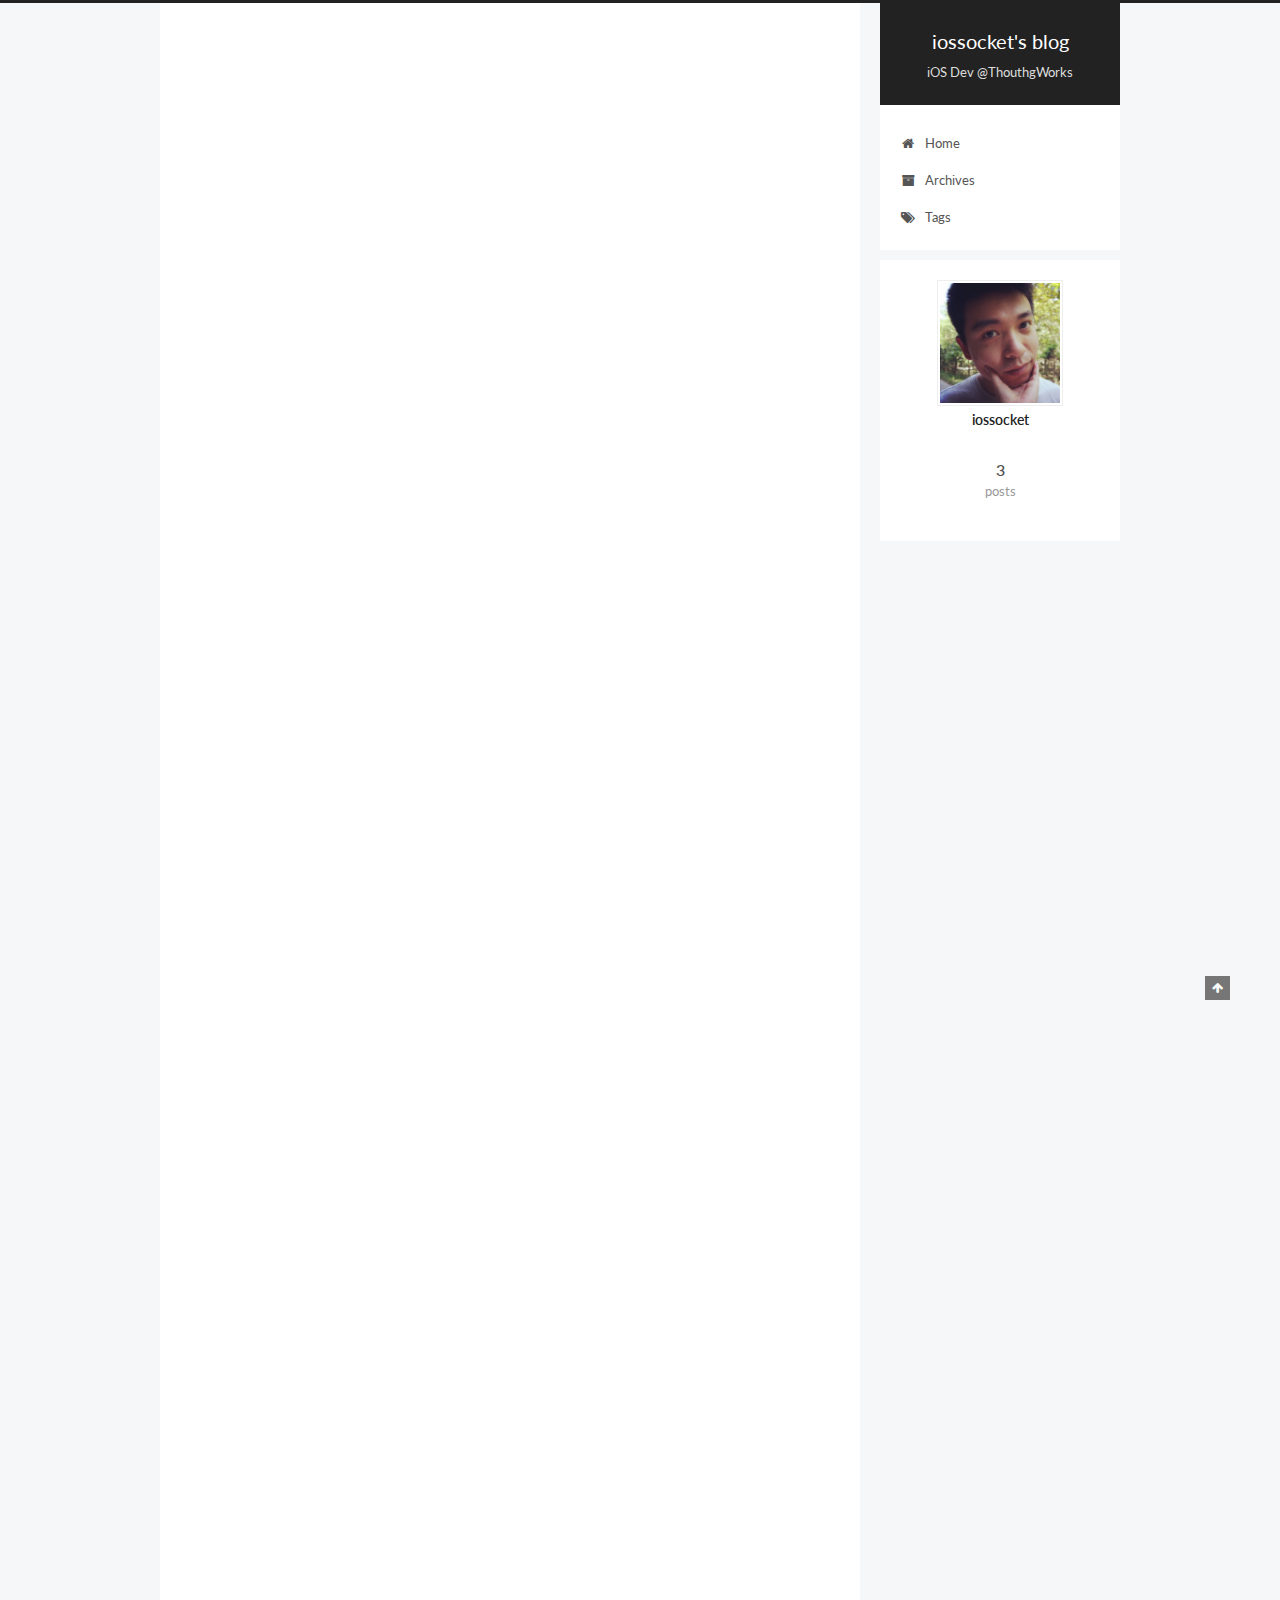
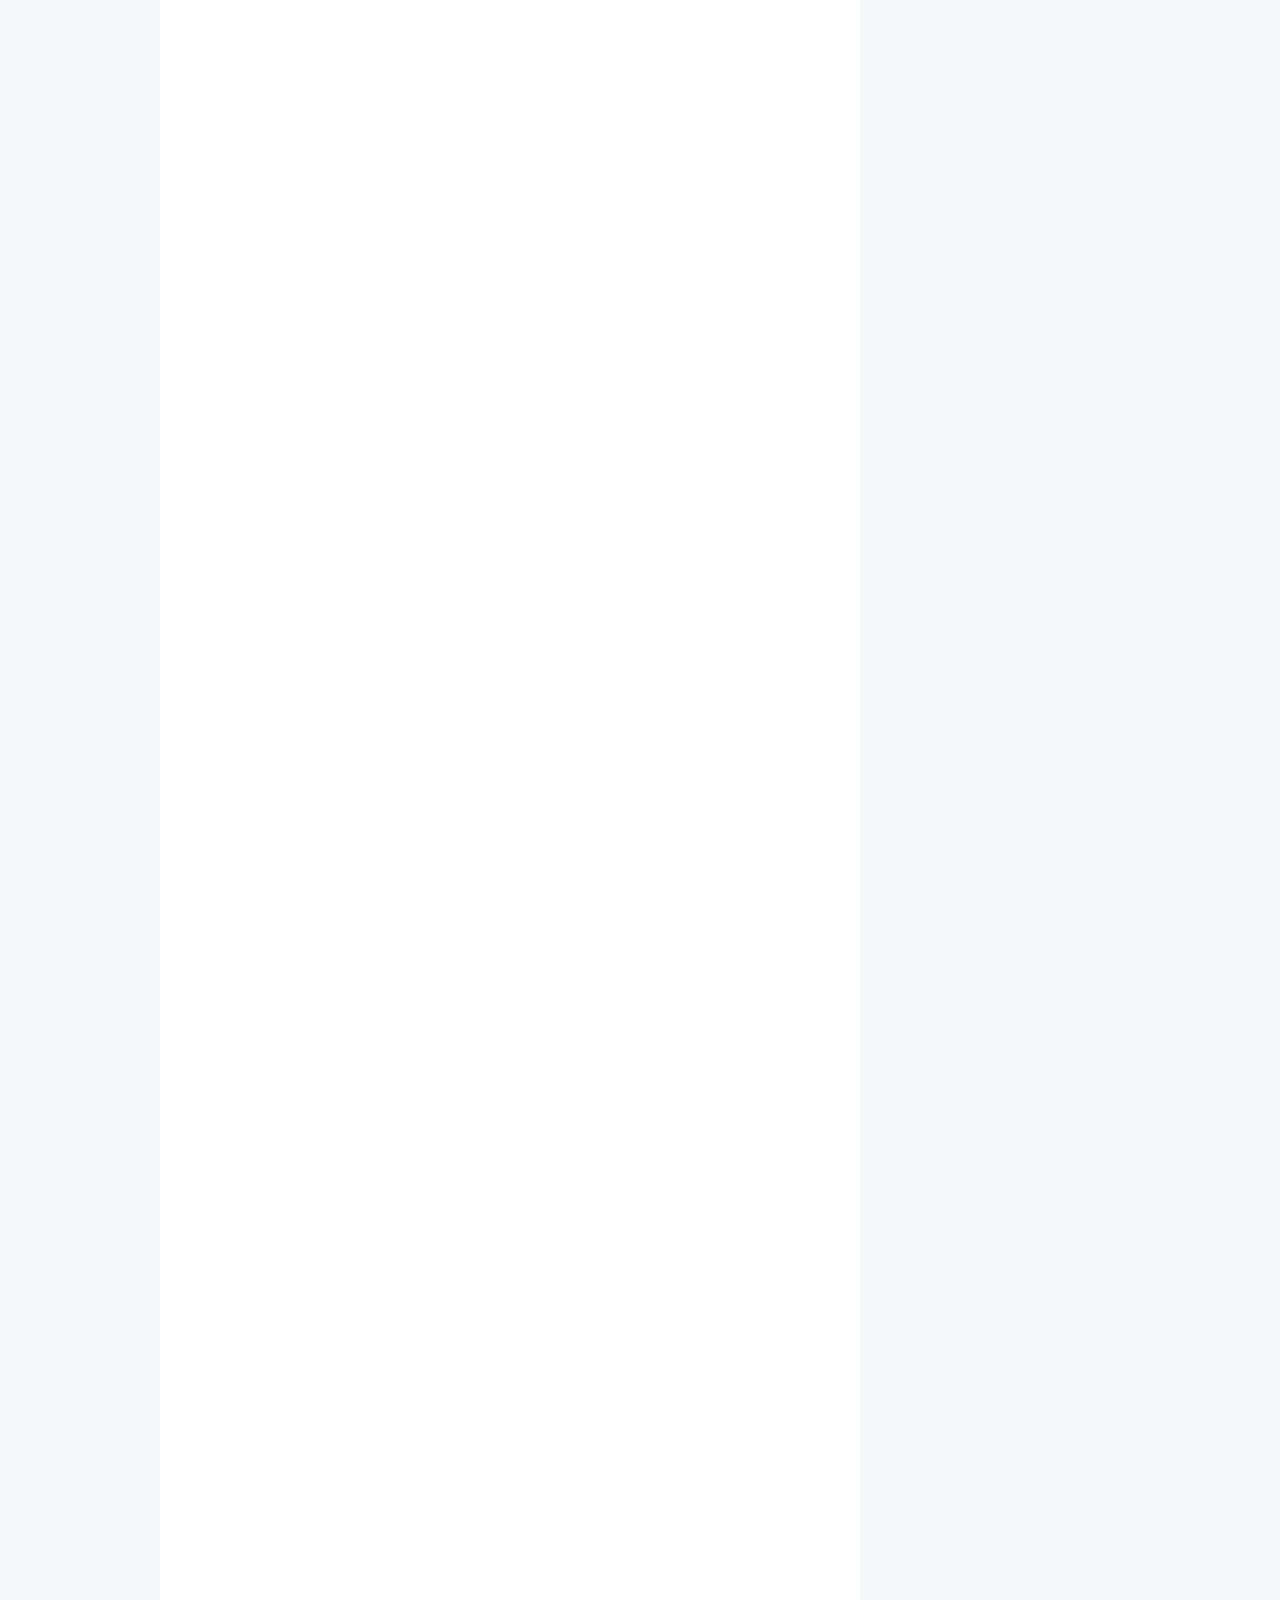
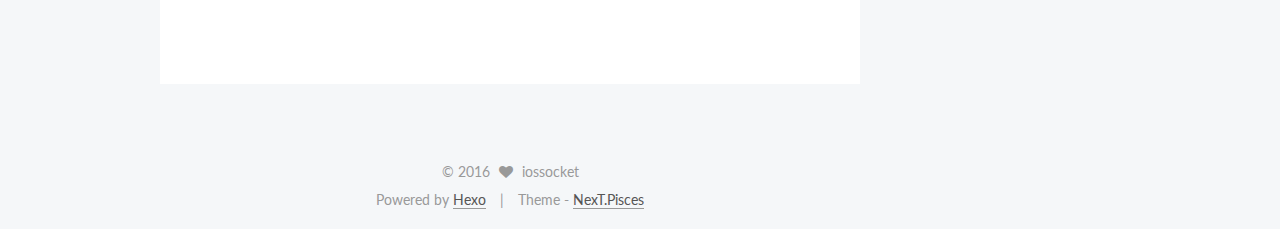
<file: index.html>
<!doctype html>



  


<html class="theme-next pisces use-motion">
<head>
  <meta charset="UTF-8"/>
<meta http-equiv="X-UA-Compatible" content="IE=edge,chrome=1" />
<meta name="viewport" content="width=device-width, initial-scale=1, maximum-scale=1"/>



<meta http-equiv="Cache-Control" content="no-transform" />
<meta http-equiv="Cache-Control" content="no-siteapp" />












  
  
  <link href="/vendors/fancybox/source/jquery.fancybox.css?v=2.1.5" rel="stylesheet" type="text/css" />




  
  
  
  

  
    
    
  

  

  

  

  

  
    
    
    <link href="//fonts.googleapis.com/css?family=Lato:300,300italic,400,400italic,700,700italic&subset=latin,latin-ext" rel="stylesheet" type="text/css">
  






<link href="/vendors/font-awesome/css/font-awesome.min.css?v=4.4.0" rel="stylesheet" type="text/css" />

<link href="/css/main.css?v=5.0.1" rel="stylesheet" type="text/css" />


  <meta name="keywords" content="Hexo, NexT" />








  <link rel="shortcut icon" type="image/x-icon" href="/favicon.ico?v=5.0.1" />






<meta property="og:type" content="website">
<meta property="og:title" content="iossocket's blog">
<meta property="og:url" content="http://yoursite.com/index.html">
<meta property="og:site_name" content="iossocket's blog">
<meta name="twitter:card" content="summary">
<meta name="twitter:title" content="iossocket's blog">



<script type="text/javascript" id="hexo.configuration">
  var NexT = window.NexT || {};
  var CONFIG = {
    scheme: 'Pisces',
    sidebar: {"position":"right","display":"post"},
    fancybox: true,
    motion: true,
    duoshuo: {
      userId: 0,
      author: 'Author'
    }
  };
</script>




  <link rel="canonical" href="http://yoursite.com/"/>

  <title> iossocket's blog </title>
</head>

<body itemscope itemtype="http://schema.org/WebPage" lang="en">

  










  
  
    
  

  <div class="container one-collumn sidebar-position-right 
   page-home 
 ">
    <div class="headband"></div>

    <header id="header" class="header" itemscope itemtype="http://schema.org/WPHeader">
      <div class="header-inner"><div class="site-meta ">
  

  <div class="custom-logo-site-title">
    <a href="/"  class="brand" rel="start">
      <span class="logo-line-before"><i></i></span>
      <span class="site-title">iossocket's blog</span>
      <span class="logo-line-after"><i></i></span>
    </a>
  </div>
  <p class="site-subtitle">iOS Dev @ThouthgWorks</p>
</div>

<div class="site-nav-toggle">
  <button>
    <span class="btn-bar"></span>
    <span class="btn-bar"></span>
    <span class="btn-bar"></span>
  </button>
</div>

<nav class="site-nav">
  

  
    <ul id="menu" class="menu">
      
        
        <li class="menu-item menu-item-home">
          <a href="/" rel="section">
            
              <i class="menu-item-icon fa fa-fw fa-home"></i> <br />
            
            Home
          </a>
        </li>
      
        
        <li class="menu-item menu-item-archives">
          <a href="/archives" rel="section">
            
              <i class="menu-item-icon fa fa-fw fa-archive"></i> <br />
            
            Archives
          </a>
        </li>
      
        
        <li class="menu-item menu-item-tags">
          <a href="/tags" rel="section">
            
              <i class="menu-item-icon fa fa-fw fa-tags"></i> <br />
            
            Tags
          </a>
        </li>
      

      
    </ul>
  

  
</nav>

 </div>
    </header>

    <main id="main" class="main">
      <div class="main-inner">
        <div class="content-wrap">
          <div id="content" class="content">
            
  <section id="posts" class="posts-expand">
    
      

  
  

  
  
  

  <article class="post post-type-normal " itemscope itemtype="http://schema.org/Article">

    
      <header class="post-header">

        
        
          <h1 class="post-title" itemprop="name headline">
            
            
              
                
                <a class="post-title-link" href="/2016/09/06/PresentViewController/" itemprop="url">
                  How to implement a custom UIPresentViewController
                </a>
              
            
          </h1>
        

        <div class="post-meta">
          <span class="post-time">
            <span class="post-meta-item-icon">
              <i class="fa fa-calendar-o"></i>
            </span>
            <span class="post-meta-item-text">Posted on</span>
            <time itemprop="dateCreated" datetime="2016-09-06T13:13:02+08:00" content="2016-09-06">
              2016-09-06
            </time>
          </span>

          

          
            
          

          

          
          

          
        </div>
      </header>
    


    <div class="post-body" itemprop="articleBody">

      
      

      
        
          
            <p>在iOS7时，当我们需要自定义模态弹出ViewController时需要一个实现<code>UIViewControllerAnimatedTransitioning</code>协议的类。并通过实现该协议的方法来达到我们希望的动画效果。</p>
<p>到了iOS8，苹果为我们提供了一个<code>UIPresentViewController</code>，让我们可以更好地自定义弹出效果。</p>

          
        
      
    </div>

    <div>
      
    </div>

    <div>
      
    </div>

    <footer class="post-footer">
      

      

      
      
        <div class="post-eof"></div>
      
    </footer>
  </article>


    
      

  
  

  
  
  

  <article class="post post-type-normal " itemscope itemtype="http://schema.org/Article">

    
      <header class="post-header">

        
        
          <h1 class="post-title" itemprop="name headline">
            
            
              
                
                <a class="post-title-link" href="/2016/09/06/StatusBar/" itemprop="url">
                  iOS Status Bar Change Color
                </a>
              
            
          </h1>
        

        <div class="post-meta">
          <span class="post-time">
            <span class="post-meta-item-icon">
              <i class="fa fa-calendar-o"></i>
            </span>
            <span class="post-meta-item-text">Posted on</span>
            <time itemprop="dateCreated" datetime="2016-09-06T09:46:20+08:00" content="2016-09-06">
              2016-09-06
            </time>
          </span>

          

          
            
          

          

          
          

          
        </div>
      </header>
    


    <div class="post-body" itemprop="articleBody">

      
      

      
        
          
            <p><strong>Key point</strong>：永远都是window的root view controller 来决定status bar style</p>
<h3 id="三种情况："><a href="#三种情况：" class="headerlink" title="三种情况："></a>三种情况：</h3><ol>
<li><p>最简单的情况下：window的root view controller 是一个普通的view controller，此时若想改变status bar，需要做三步操作：</p>
<ul>
<li>给当前项目的info.plist文件添加一个key-value: <code>View controller-based status bar appearance: YES</code></li>
<li><p>给需要改变status bar的view controller的viewDidLoad中一个方法：</p>
<figure class="highlight swift"><table><tr><td class="gutter"><pre><div class="line">1</div></pre></td><td class="code"><pre><div class="line">setNeedsStatusBarAppearanceUpdate();</div></pre></td></tr></table></figure>
</li>
<li><p>给需要改变status bar的view controller中加一个方法</p>
<figure class="highlight swift"><table><tr><td class="gutter"><pre><div class="line">1</div><div class="line">2</div><div class="line">3</div></pre></td><td class="code"><pre><div class="line"><span class="keyword">override</span> <span class="function"><span class="keyword">func</span> <span class="title">preferredStatusBarStyle</span><span class="params">()</span></span> -&gt; <span class="type">UIStatusBarStyle</span> &#123;</div><div class="line">  <span class="keyword">return</span> .<span class="type">LightContent</span></div><div class="line">&#125;</div></pre></td></tr></table></figure>
</li>
</ul>
</li>
<li><p>当前window的root view controller 是一个navigation view controller，那么：</p>
<figure class="highlight swift"><table><tr><td class="gutter"><pre><div class="line">1</div></pre></td><td class="code"><pre><div class="line"><span class="keyword">self</span>.navigationController?.navigationBar.barStyle = .<span class="type">Black</span></div></pre></td></tr></table></figure>
</li>
<li><p>这种情况比较特殊：有一个抽屉</p>
<figure class="highlight swift"><table><tr><td class="gutter"><pre><div class="line">1</div><div class="line">2</div><div class="line">3</div><div class="line">4</div><div class="line">5</div><div class="line">6</div><div class="line">7</div><div class="line">8</div></pre></td><td class="code"><pre><div class="line"><span class="keyword">let</span> vc = <span class="type">UIStoryboard</span>.<span class="keyword">init</span>(name: <span class="string">"Main"</span>, bundle: <span class="literal">nil</span>).instantiateViewControllerWithIdentifier(<span class="string">"MyHomeWelcomeViewController"</span>)</div><div class="line"><span class="keyword">let</span> nav = <span class="type">UINavigationController</span>(rootViewController: vc)</div><div class="line"><span class="keyword">let</span> countryVC = <span class="type">UIStoryboard</span>.<span class="keyword">init</span>(name: <span class="string">"Main"</span>, bundle: <span class="literal">nil</span>).instantiateViewControllerWithIdentifier(<span class="string">"MyHomeCountryViewController"</span>)</div><div class="line"></div><div class="line"><span class="keyword">let</span> slideMenuController = <span class="type">SlideMenuController</span>(mainViewController: nav, rightMenuViewController: countryVC)</div><div class="line">window = <span class="type">UIWindow</span>(frame: <span class="type">UIScreen</span>.mainScreen().bounds)</div><div class="line">window?.rootViewController = slideMenuController</div><div class="line">window?.makeKeyAndVisible()</div></pre></td></tr></table></figure>
</li>
</ol>
<p>在这种情况下，若想改变，则需要改变slideMenuController，改变的方法同方法一</p>
<p><strong>由此可见，永远都是window的root view controller 来决定status bar style.</strong></p>

          
        
      
    </div>

    <div>
      
    </div>

    <div>
      
    </div>

    <footer class="post-footer">
      

      

      
      
        <div class="post-eof"></div>
      
    </footer>
  </article>


    
      

  
  

  
  
  

  <article class="post post-type-normal " itemscope itemtype="http://schema.org/Article">

    
      <header class="post-header">

        
        
          <h1 class="post-title" itemprop="name headline">
            
            
              
                
                <a class="post-title-link" href="/2016/09/05/NetworkSecurityOfiOS/" itemprop="url">
                  Network Security
                </a>
              
            
          </h1>
        

        <div class="post-meta">
          <span class="post-time">
            <span class="post-meta-item-icon">
              <i class="fa fa-calendar-o"></i>
            </span>
            <span class="post-meta-item-text">Posted on</span>
            <time itemprop="dateCreated" datetime="2016-09-05T16:52:17+08:00" content="2016-09-05">
              2016-09-05
            </time>
          </span>

          

          
            
          

          

          
          

          
        </div>
      </header>
    


    <div class="post-body" itemprop="articleBody">

      
      

      
        
          
            <p>iOS 为了有效的减少入侵的肯能在网络层，限制了端口，并且移除了 不需要的网络工具，例如 telnet, shell, web server, 无需额外的的防火墙软件在iOS设备上。</p>
<h3 id="TLS"><a href="#TLS" class="headerlink" title="TLS"></a>TLS</h3><p>iOS 支持Transport Layer Security (TLS v1.0, TLS v1.1, TLS v1.2) 和 DTLS，Safari，Calendar，等系统app默认使用了这些机制来保证网络的加密通信。高级API（如CFNetwork）可以让我们很方便的引入TLS，底层API（ <a href="https://developer.apple.com/library/mac/documentation/Security/Reference/secureTransportRef/" target="_blank" rel="external">SecureTransport</a>）对于TLS提供了更细颗粒度的控制。</p>
<h4 id="App-Transport-Security"><a href="#App-Transport-Security" class="headerlink" title="App Transport Security"></a>App Transport Security</h4><p>当前若不做特殊处理，我们默认需要满足App Transport Security提出了安全需求，最好使用如下API进行网络连接：NSURLConnection、CFURL、NSURLSession。我们的服务器端也至少需要支持TLS1.2。<br>对于iOS9，默认是需要满足App Transport Security的要求，如需要修改其默认要求，需要在info.plist中复写App Transport Security。</p>
<h3 id="VPN"><a href="#VPN" class="headerlink" title="VPN"></a>VPN</h3><p>iOS的VPN配置，可以分为不同维度安全连接保证，例如：全局开启、针对某个App开启、针对某个域名开启。</p>
<h3 id="Wi-Fi"><a href="#Wi-Fi" class="headerlink" title="Wi-Fi"></a>Wi-Fi</h3><p>iOS支持工业标准的Wi-Fi协议，可使用WPA2企业级加密方式，最大程度的保证数据在传输过程中的安全性。<br>当iOS设备未连接Wi-Fi，并且处于休眠状态，iOS使用随机MAC地址来扫描周围的可连接Wi-Fi。这种在休眠状态下的扫描，被称为Preferred Network Offload(PNO) 扫描。iOS设备会在锁屏后的短时间内进入休眠状态。使用随机MAC地址进行扫描可以防止被他人追踪到iOS设备使用者的行踪。在移动网络连接中也使用了相同的安全机制。<br>同时，加强型的PNO也使用了同样的安全机制，当某个应用使用了Location Service的geofences，geofences指的是类似基于地址信息的提示，当iOS设备接近某个指定的地址时给出提示。</p>
<p>这个随机的MAC地址，Apple以及硬件制造商都是无法预测或是获取的，保证了MAC地址的安全。但此项技术在iPhone 4s上是不支持的。</p>
<h3 id="AirDrop-Security"><a href="#AirDrop-Security" class="headerlink" title="AirDrop Security"></a>AirDrop Security</h3><p>iOS设备支持AirDrop，它基于低功耗蓝牙以及Apple发明的点对点Wi-Fi技术来发送文件或信息给附近的设备（包括Mac）。<br>当用户开启AirDrop，一个2048bit的RSA身份认证就已经存储在当前设备上了。AirDrop的身份hash值的创建是基于当前用户的AppleID所关联的邮箱地址和电话号码。<br>当用户使用AirDrop来分享东西，设备将通过低功耗蓝牙发出一个AirDrop的信号。附近开启AirDrop的设备接受到该信号将自己身份hash值返回。<br>AirDrop可以选择分享的范围，仅联系人和所有人。在联系人模式下，发生方将AirDrop信号返回值和自己联系人的hash值进行对比，当匹配到后则建立连接。使用该连接，接受方将完整的身份信息发送给发送方，发生方再用此信息在自己的联系人中进行匹配，当匹配成功后，传输窗口将显示该联系人姓名和头像。<br>当使用所有人模式，传输中显示的便是主机名。</p>

          
        
      
    </div>

    <div>
      
    </div>

    <div>
      
    </div>

    <footer class="post-footer">
      

      

      
      
        <div class="post-eof"></div>
      
    </footer>
  </article>


    
  </section>

  


          </div>
          


          

        </div>
        
          
  
  <div class="sidebar-toggle">
    <div class="sidebar-toggle-line-wrap">
      <span class="sidebar-toggle-line sidebar-toggle-line-first"></span>
      <span class="sidebar-toggle-line sidebar-toggle-line-middle"></span>
      <span class="sidebar-toggle-line sidebar-toggle-line-last"></span>
    </div>
  </div>

  <aside id="sidebar" class="sidebar">
    <div class="sidebar-inner">

      

      

      <section class="site-overview sidebar-panel  sidebar-panel-active ">
        <div class="site-author motion-element" itemprop="author" itemscope itemtype="http://schema.org/Person">
          <img class="site-author-image" itemprop="image"
               src="/uploads/avatar.jpg"
               alt="iossocket" />
          <p class="site-author-name" itemprop="name">iossocket</p>
          <p class="site-description motion-element" itemprop="description"></p>
        </div>
        <nav class="site-state motion-element">
          <div class="site-state-item site-state-posts">
            <a href="/archives">
              <span class="site-state-item-count">3</span>
              <span class="site-state-item-name">posts</span>
            </a>
          </div>

          

          

        </nav>

        

        <div class="links-of-author motion-element">
          
        </div>

        
        

        
        

      </section>

      

    </div>
  </aside>


        
      </div>
    </main>

    <footer id="footer" class="footer">
      <div class="footer-inner">
        <div class="copyright" >
  
  &copy; 
  <span itemprop="copyrightYear">2016</span>
  <span class="with-love">
    <i class="fa fa-heart"></i>
  </span>
  <span class="author" itemprop="copyrightHolder">iossocket</span>
</div>

<div class="powered-by">
  Powered by <a class="theme-link" href="https://hexo.io">Hexo</a>
</div>

<div class="theme-info">
  Theme -
  <a class="theme-link" href="https://github.com/iissnan/hexo-theme-next">
    NexT.Pisces
  </a>
</div>

        

        
      </div>
    </footer>

    <div class="back-to-top">
      <i class="fa fa-arrow-up"></i>
    </div>
  </div>

  

<script type="text/javascript">
  if (Object.prototype.toString.call(window.Promise) !== '[object Function]') {
    window.Promise = null;
  }
</script>









  



  
  <script type="text/javascript" src="/vendors/jquery/index.js?v=2.1.3"></script>

  
  <script type="text/javascript" src="/vendors/fastclick/lib/fastclick.min.js?v=1.0.6"></script>

  
  <script type="text/javascript" src="/vendors/jquery_lazyload/jquery.lazyload.js?v=1.9.7"></script>

  
  <script type="text/javascript" src="/vendors/velocity/velocity.min.js?v=1.2.1"></script>

  
  <script type="text/javascript" src="/vendors/velocity/velocity.ui.min.js?v=1.2.1"></script>

  
  <script type="text/javascript" src="/vendors/fancybox/source/jquery.fancybox.pack.js?v=2.1.5"></script>


  


  <script type="text/javascript" src="/js/src/utils.js?v=5.0.1"></script>

  <script type="text/javascript" src="/js/src/motion.js?v=5.0.1"></script>



  
  


  <script type="text/javascript" src="/js/src/affix.js?v=5.0.1"></script>

  <script type="text/javascript" src="/js/src/schemes/pisces.js?v=5.0.1"></script>



  

  


  <script type="text/javascript" src="/js/src/bootstrap.js?v=5.0.1"></script>



  



  




  
  

  

  

  

</body>
</html>
</file>
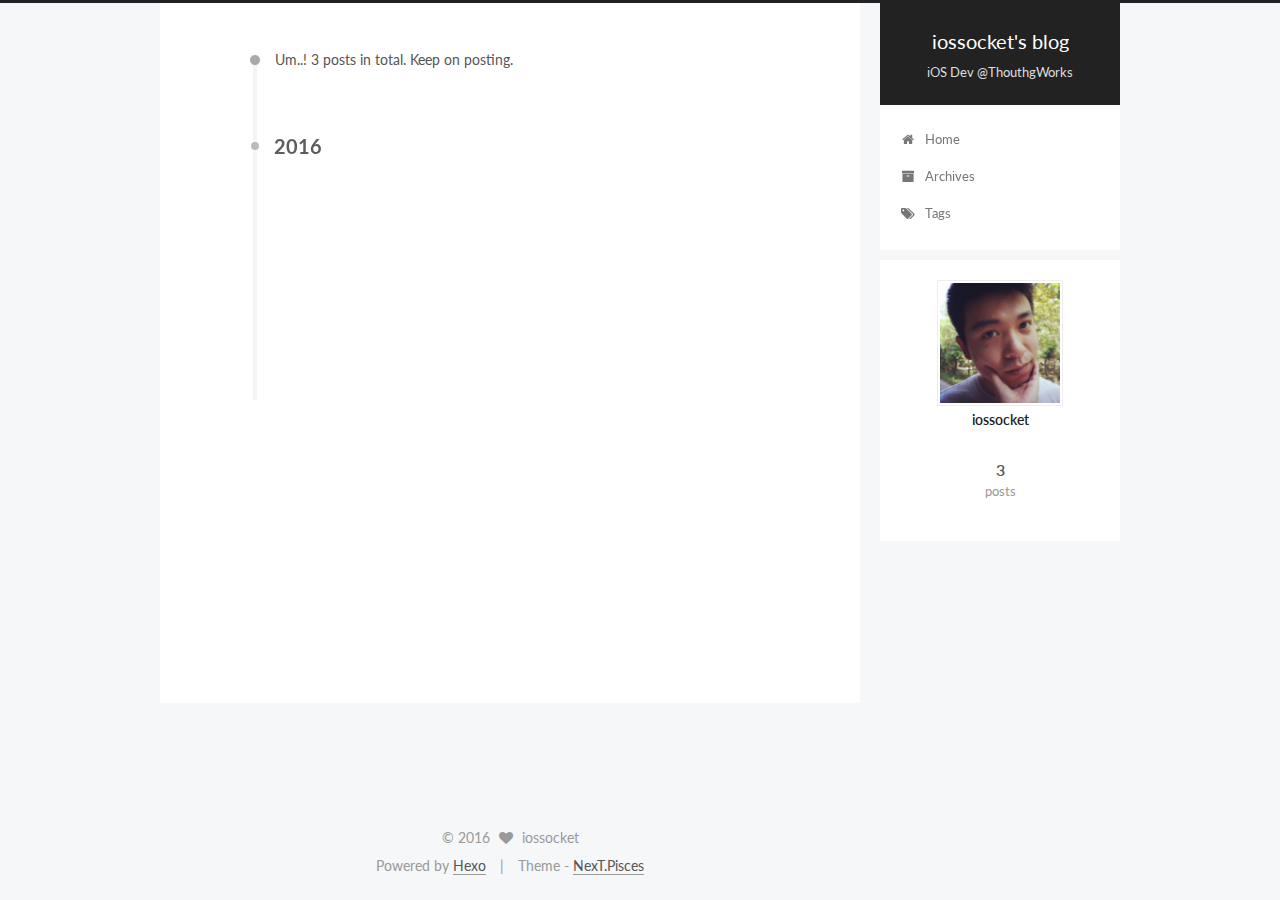
<file: archives/index.html>
<!doctype html>



  


<html class="theme-next pisces use-motion">
<head>
  <meta charset="UTF-8"/>
<meta http-equiv="X-UA-Compatible" content="IE=edge,chrome=1" />
<meta name="viewport" content="width=device-width, initial-scale=1, maximum-scale=1"/>



<meta http-equiv="Cache-Control" content="no-transform" />
<meta http-equiv="Cache-Control" content="no-siteapp" />












  
  
  <link href="/vendors/fancybox/source/jquery.fancybox.css?v=2.1.5" rel="stylesheet" type="text/css" />




  
  
  
  

  
    
    
  

  

  

  

  

  
    
    
    <link href="//fonts.googleapis.com/css?family=Lato:300,300italic,400,400italic,700,700italic&subset=latin,latin-ext" rel="stylesheet" type="text/css">
  






<link href="/vendors/font-awesome/css/font-awesome.min.css?v=4.4.0" rel="stylesheet" type="text/css" />

<link href="/css/main.css?v=5.0.1" rel="stylesheet" type="text/css" />


  <meta name="keywords" content="Hexo, NexT" />








  <link rel="shortcut icon" type="image/x-icon" href="/favicon.ico?v=5.0.1" />






<meta property="og:type" content="website">
<meta property="og:title" content="iossocket's blog">
<meta property="og:url" content="http://yoursite.com/archives/index.html">
<meta property="og:site_name" content="iossocket's blog">
<meta name="twitter:card" content="summary">
<meta name="twitter:title" content="iossocket's blog">



<script type="text/javascript" id="hexo.configuration">
  var NexT = window.NexT || {};
  var CONFIG = {
    scheme: 'Pisces',
    sidebar: {"position":"right","display":"post"},
    fancybox: true,
    motion: true,
    duoshuo: {
      userId: 0,
      author: 'Author'
    }
  };
</script>




  <link rel="canonical" href="http://yoursite.com/archives/"/>

  <title> Archive | iossocket's blog </title>
</head>

<body itemscope itemtype="http://schema.org/WebPage" lang="en">

  










  
  
    
  

  <div class="container one-collumn sidebar-position-right  page-archive  ">
    <div class="headband"></div>

    <header id="header" class="header" itemscope itemtype="http://schema.org/WPHeader">
      <div class="header-inner"><div class="site-meta ">
  

  <div class="custom-logo-site-title">
    <a href="/"  class="brand" rel="start">
      <span class="logo-line-before"><i></i></span>
      <span class="site-title">iossocket's blog</span>
      <span class="logo-line-after"><i></i></span>
    </a>
  </div>
  <p class="site-subtitle">iOS Dev @ThouthgWorks</p>
</div>

<div class="site-nav-toggle">
  <button>
    <span class="btn-bar"></span>
    <span class="btn-bar"></span>
    <span class="btn-bar"></span>
  </button>
</div>

<nav class="site-nav">
  

  
    <ul id="menu" class="menu">
      
        
        <li class="menu-item menu-item-home">
          <a href="/" rel="section">
            
              <i class="menu-item-icon fa fa-fw fa-home"></i> <br />
            
            Home
          </a>
        </li>
      
        
        <li class="menu-item menu-item-archives">
          <a href="/archives" rel="section">
            
              <i class="menu-item-icon fa fa-fw fa-archive"></i> <br />
            
            Archives
          </a>
        </li>
      
        
        <li class="menu-item menu-item-tags">
          <a href="/tags" rel="section">
            
              <i class="menu-item-icon fa fa-fw fa-tags"></i> <br />
            
            Tags
          </a>
        </li>
      

      
    </ul>
  

  
</nav>

 </div>
    </header>

    <main id="main" class="main">
      <div class="main-inner">
        <div class="content-wrap">
          <div id="content" class="content">
            

  <section id="posts" class="posts-collapse">
    <span class="archive-move-on"></span>

    <span class="archive-page-counter">
      
      
      
        
      
      Um..! 3 posts in total. Keep on posting.
    </span>

    

      
      
      

      
        
        <div class="collection-title">
          <h2 class="archive-year motion-element" id="archive-year-2016">2016</h2>
        </div>
      
      

      

  <article class="post post-type-normal" itemscope itemtype="http://schema.org/Article">
    <header class="post-header">

      <h1 class="post-title">
        
            <a class="post-title-link" href="/2016/09/06/PresentViewController/" itemprop="url">
              
                <span itemprop="name">How to implement a custom UIPresentViewController</span>
              
            </a>
        
      </h1>

      <div class="post-meta">
        <time class="post-time" itemprop="dateCreated"
              datetime="2016-09-06T13:13:02+08:00"
              content="2016-09-06" >
          09-06
        </time>
      </div>

    </header>
  </article>



    

      
      
      

      
      

      

  <article class="post post-type-normal" itemscope itemtype="http://schema.org/Article">
    <header class="post-header">

      <h1 class="post-title">
        
            <a class="post-title-link" href="/2016/09/06/StatusBar/" itemprop="url">
              
                <span itemprop="name">iOS Status Bar Change Color</span>
              
            </a>
        
      </h1>

      <div class="post-meta">
        <time class="post-time" itemprop="dateCreated"
              datetime="2016-09-06T09:46:20+08:00"
              content="2016-09-06" >
          09-06
        </time>
      </div>

    </header>
  </article>



    

      
      
      

      
      

      

  <article class="post post-type-normal" itemscope itemtype="http://schema.org/Article">
    <header class="post-header">

      <h1 class="post-title">
        
            <a class="post-title-link" href="/2016/09/05/NetworkSecurityOfiOS/" itemprop="url">
              
                <span itemprop="name">Network Security</span>
              
            </a>
        
      </h1>

      <div class="post-meta">
        <time class="post-time" itemprop="dateCreated"
              datetime="2016-09-05T16:52:17+08:00"
              content="2016-09-05" >
          09-05
        </time>
      </div>

    </header>
  </article>



    

  </section>

  



          </div>
          


          

        </div>
        
          
  
  <div class="sidebar-toggle">
    <div class="sidebar-toggle-line-wrap">
      <span class="sidebar-toggle-line sidebar-toggle-line-first"></span>
      <span class="sidebar-toggle-line sidebar-toggle-line-middle"></span>
      <span class="sidebar-toggle-line sidebar-toggle-line-last"></span>
    </div>
  </div>

  <aside id="sidebar" class="sidebar">
    <div class="sidebar-inner">

      

      

      <section class="site-overview sidebar-panel  sidebar-panel-active ">
        <div class="site-author motion-element" itemprop="author" itemscope itemtype="http://schema.org/Person">
          <img class="site-author-image" itemprop="image"
               src="/uploads/avatar.jpg"
               alt="iossocket" />
          <p class="site-author-name" itemprop="name">iossocket</p>
          <p class="site-description motion-element" itemprop="description"></p>
        </div>
        <nav class="site-state motion-element">
          <div class="site-state-item site-state-posts">
            <a href="/archives">
              <span class="site-state-item-count">3</span>
              <span class="site-state-item-name">posts</span>
            </a>
          </div>

          

          

        </nav>

        

        <div class="links-of-author motion-element">
          
        </div>

        
        

        
        

      </section>

      

    </div>
  </aside>


        
      </div>
    </main>

    <footer id="footer" class="footer">
      <div class="footer-inner">
        <div class="copyright" >
  
  &copy; 
  <span itemprop="copyrightYear">2016</span>
  <span class="with-love">
    <i class="fa fa-heart"></i>
  </span>
  <span class="author" itemprop="copyrightHolder">iossocket</span>
</div>

<div class="powered-by">
  Powered by <a class="theme-link" href="https://hexo.io">Hexo</a>
</div>

<div class="theme-info">
  Theme -
  <a class="theme-link" href="https://github.com/iissnan/hexo-theme-next">
    NexT.Pisces
  </a>
</div>

        

        
      </div>
    </footer>

    <div class="back-to-top">
      <i class="fa fa-arrow-up"></i>
    </div>
  </div>

  

<script type="text/javascript">
  if (Object.prototype.toString.call(window.Promise) !== '[object Function]') {
    window.Promise = null;
  }
</script>









  



  
  <script type="text/javascript" src="/vendors/jquery/index.js?v=2.1.3"></script>

  
  <script type="text/javascript" src="/vendors/fastclick/lib/fastclick.min.js?v=1.0.6"></script>

  
  <script type="text/javascript" src="/vendors/jquery_lazyload/jquery.lazyload.js?v=1.9.7"></script>

  
  <script type="text/javascript" src="/vendors/velocity/velocity.min.js?v=1.2.1"></script>

  
  <script type="text/javascript" src="/vendors/velocity/velocity.ui.min.js?v=1.2.1"></script>

  
  <script type="text/javascript" src="/vendors/fancybox/source/jquery.fancybox.pack.js?v=2.1.5"></script>


  


  <script type="text/javascript" src="/js/src/utils.js?v=5.0.1"></script>

  <script type="text/javascript" src="/js/src/motion.js?v=5.0.1"></script>



  
  


  <script type="text/javascript" src="/js/src/affix.js?v=5.0.1"></script>

  <script type="text/javascript" src="/js/src/schemes/pisces.js?v=5.0.1"></script>



  
  
    <script type="text/javascript" id="motion.page.archive">
      $('.archive-year').velocity('transition.slideLeftIn');
    </script>
  


  


  <script type="text/javascript" src="/js/src/bootstrap.js?v=5.0.1"></script>



  



  




  
  

  

  

  

</body>
</html>
</file>
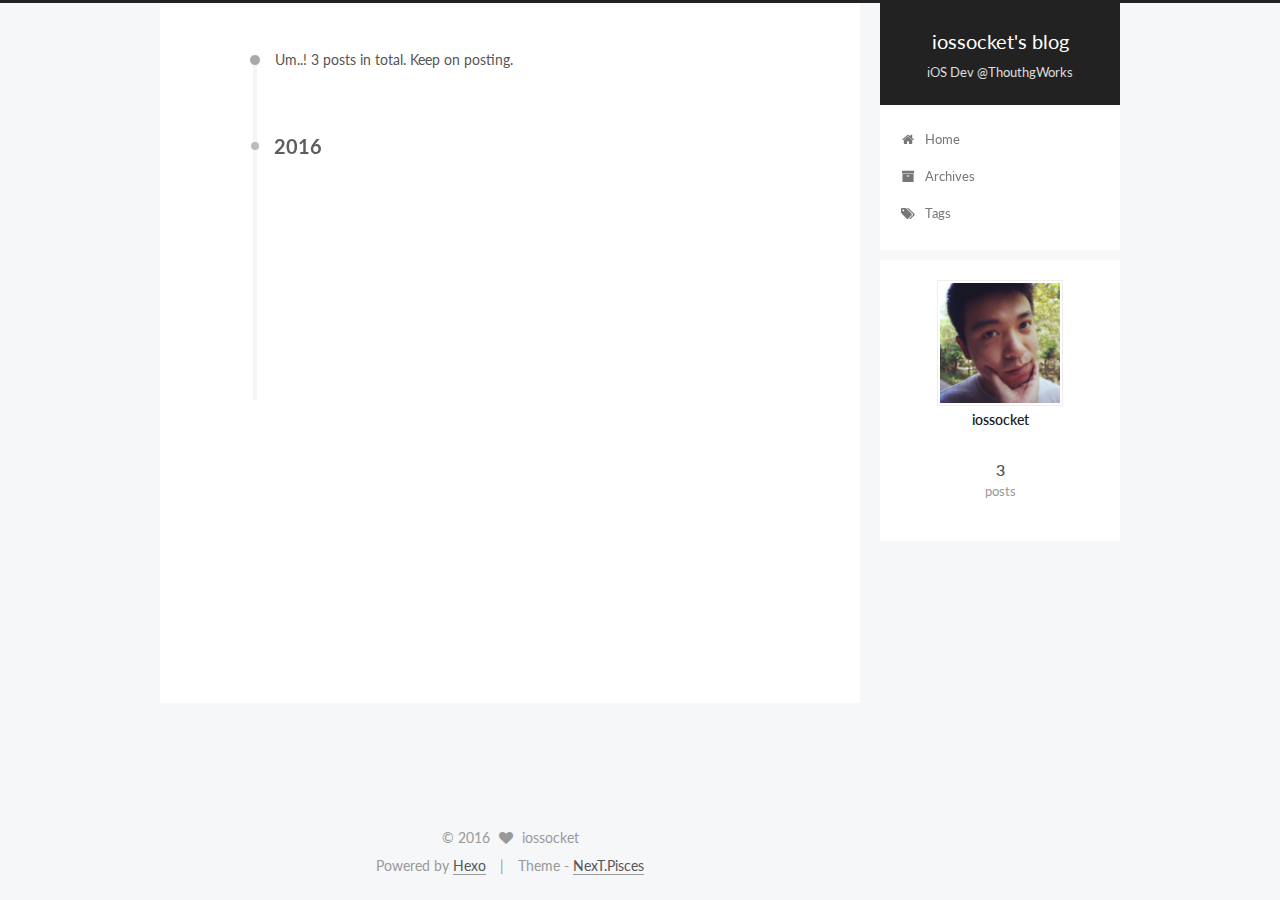
<file: archives/2016/index.html>
<!doctype html>



  


<html class="theme-next pisces use-motion">
<head>
  <meta charset="UTF-8"/>
<meta http-equiv="X-UA-Compatible" content="IE=edge,chrome=1" />
<meta name="viewport" content="width=device-width, initial-scale=1, maximum-scale=1"/>



<meta http-equiv="Cache-Control" content="no-transform" />
<meta http-equiv="Cache-Control" content="no-siteapp" />












  
  
  <link href="/vendors/fancybox/source/jquery.fancybox.css?v=2.1.5" rel="stylesheet" type="text/css" />




  
  
  
  

  
    
    
  

  

  

  

  

  
    
    
    <link href="//fonts.googleapis.com/css?family=Lato:300,300italic,400,400italic,700,700italic&subset=latin,latin-ext" rel="stylesheet" type="text/css">
  






<link href="/vendors/font-awesome/css/font-awesome.min.css?v=4.4.0" rel="stylesheet" type="text/css" />

<link href="/css/main.css?v=5.0.1" rel="stylesheet" type="text/css" />


  <meta name="keywords" content="Hexo, NexT" />








  <link rel="shortcut icon" type="image/x-icon" href="/favicon.ico?v=5.0.1" />






<meta property="og:type" content="website">
<meta property="og:title" content="iossocket's blog">
<meta property="og:url" content="http://yoursite.com/archives/2016/index.html">
<meta property="og:site_name" content="iossocket's blog">
<meta name="twitter:card" content="summary">
<meta name="twitter:title" content="iossocket's blog">



<script type="text/javascript" id="hexo.configuration">
  var NexT = window.NexT || {};
  var CONFIG = {
    scheme: 'Pisces',
    sidebar: {"position":"right","display":"post"},
    fancybox: true,
    motion: true,
    duoshuo: {
      userId: 0,
      author: 'Author'
    }
  };
</script>




  <link rel="canonical" href="http://yoursite.com/archives/2016/"/>

  <title> Archive | iossocket's blog </title>
</head>

<body itemscope itemtype="http://schema.org/WebPage" lang="en">

  










  
  
    
  

  <div class="container one-collumn sidebar-position-right  page-archive  ">
    <div class="headband"></div>

    <header id="header" class="header" itemscope itemtype="http://schema.org/WPHeader">
      <div class="header-inner"><div class="site-meta ">
  

  <div class="custom-logo-site-title">
    <a href="/"  class="brand" rel="start">
      <span class="logo-line-before"><i></i></span>
      <span class="site-title">iossocket's blog</span>
      <span class="logo-line-after"><i></i></span>
    </a>
  </div>
  <p class="site-subtitle">iOS Dev @ThouthgWorks</p>
</div>

<div class="site-nav-toggle">
  <button>
    <span class="btn-bar"></span>
    <span class="btn-bar"></span>
    <span class="btn-bar"></span>
  </button>
</div>

<nav class="site-nav">
  

  
    <ul id="menu" class="menu">
      
        
        <li class="menu-item menu-item-home">
          <a href="/" rel="section">
            
              <i class="menu-item-icon fa fa-fw fa-home"></i> <br />
            
            Home
          </a>
        </li>
      
        
        <li class="menu-item menu-item-archives">
          <a href="/archives" rel="section">
            
              <i class="menu-item-icon fa fa-fw fa-archive"></i> <br />
            
            Archives
          </a>
        </li>
      
        
        <li class="menu-item menu-item-tags">
          <a href="/tags" rel="section">
            
              <i class="menu-item-icon fa fa-fw fa-tags"></i> <br />
            
            Tags
          </a>
        </li>
      

      
    </ul>
  

  
</nav>

 </div>
    </header>

    <main id="main" class="main">
      <div class="main-inner">
        <div class="content-wrap">
          <div id="content" class="content">
            

  <section id="posts" class="posts-collapse">
    <span class="archive-move-on"></span>

    <span class="archive-page-counter">
      
      
      
        
      
      Um..! 3 posts in total. Keep on posting.
    </span>

    

      
      
      

      
        
        <div class="collection-title">
          <h2 class="archive-year motion-element" id="archive-year-2016">2016</h2>
        </div>
      
      

      

  <article class="post post-type-normal" itemscope itemtype="http://schema.org/Article">
    <header class="post-header">

      <h1 class="post-title">
        
            <a class="post-title-link" href="/2016/09/06/PresentViewController/" itemprop="url">
              
                <span itemprop="name">How to implement a custom UIPresentViewController</span>
              
            </a>
        
      </h1>

      <div class="post-meta">
        <time class="post-time" itemprop="dateCreated"
              datetime="2016-09-06T13:13:02+08:00"
              content="2016-09-06" >
          09-06
        </time>
      </div>

    </header>
  </article>



    

      
      
      

      
      

      

  <article class="post post-type-normal" itemscope itemtype="http://schema.org/Article">
    <header class="post-header">

      <h1 class="post-title">
        
            <a class="post-title-link" href="/2016/09/06/StatusBar/" itemprop="url">
              
                <span itemprop="name">iOS Status Bar Change Color</span>
              
            </a>
        
      </h1>

      <div class="post-meta">
        <time class="post-time" itemprop="dateCreated"
              datetime="2016-09-06T09:46:20+08:00"
              content="2016-09-06" >
          09-06
        </time>
      </div>

    </header>
  </article>



    

      
      
      

      
      

      

  <article class="post post-type-normal" itemscope itemtype="http://schema.org/Article">
    <header class="post-header">

      <h1 class="post-title">
        
            <a class="post-title-link" href="/2016/09/05/NetworkSecurityOfiOS/" itemprop="url">
              
                <span itemprop="name">Network Security</span>
              
            </a>
        
      </h1>

      <div class="post-meta">
        <time class="post-time" itemprop="dateCreated"
              datetime="2016-09-05T16:52:17+08:00"
              content="2016-09-05" >
          09-05
        </time>
      </div>

    </header>
  </article>



    

  </section>

  



          </div>
          


          

        </div>
        
          
  
  <div class="sidebar-toggle">
    <div class="sidebar-toggle-line-wrap">
      <span class="sidebar-toggle-line sidebar-toggle-line-first"></span>
      <span class="sidebar-toggle-line sidebar-toggle-line-middle"></span>
      <span class="sidebar-toggle-line sidebar-toggle-line-last"></span>
    </div>
  </div>

  <aside id="sidebar" class="sidebar">
    <div class="sidebar-inner">

      

      

      <section class="site-overview sidebar-panel  sidebar-panel-active ">
        <div class="site-author motion-element" itemprop="author" itemscope itemtype="http://schema.org/Person">
          <img class="site-author-image" itemprop="image"
               src="/uploads/avatar.jpg"
               alt="iossocket" />
          <p class="site-author-name" itemprop="name">iossocket</p>
          <p class="site-description motion-element" itemprop="description"></p>
        </div>
        <nav class="site-state motion-element">
          <div class="site-state-item site-state-posts">
            <a href="/archives">
              <span class="site-state-item-count">3</span>
              <span class="site-state-item-name">posts</span>
            </a>
          </div>

          

          

        </nav>

        

        <div class="links-of-author motion-element">
          
        </div>

        
        

        
        

      </section>

      

    </div>
  </aside>


        
      </div>
    </main>

    <footer id="footer" class="footer">
      <div class="footer-inner">
        <div class="copyright" >
  
  &copy; 
  <span itemprop="copyrightYear">2016</span>
  <span class="with-love">
    <i class="fa fa-heart"></i>
  </span>
  <span class="author" itemprop="copyrightHolder">iossocket</span>
</div>

<div class="powered-by">
  Powered by <a class="theme-link" href="https://hexo.io">Hexo</a>
</div>

<div class="theme-info">
  Theme -
  <a class="theme-link" href="https://github.com/iissnan/hexo-theme-next">
    NexT.Pisces
  </a>
</div>

        

        
      </div>
    </footer>

    <div class="back-to-top">
      <i class="fa fa-arrow-up"></i>
    </div>
  </div>

  

<script type="text/javascript">
  if (Object.prototype.toString.call(window.Promise) !== '[object Function]') {
    window.Promise = null;
  }
</script>









  



  
  <script type="text/javascript" src="/vendors/jquery/index.js?v=2.1.3"></script>

  
  <script type="text/javascript" src="/vendors/fastclick/lib/fastclick.min.js?v=1.0.6"></script>

  
  <script type="text/javascript" src="/vendors/jquery_lazyload/jquery.lazyload.js?v=1.9.7"></script>

  
  <script type="text/javascript" src="/vendors/velocity/velocity.min.js?v=1.2.1"></script>

  
  <script type="text/javascript" src="/vendors/velocity/velocity.ui.min.js?v=1.2.1"></script>

  
  <script type="text/javascript" src="/vendors/fancybox/source/jquery.fancybox.pack.js?v=2.1.5"></script>


  


  <script type="text/javascript" src="/js/src/utils.js?v=5.0.1"></script>

  <script type="text/javascript" src="/js/src/motion.js?v=5.0.1"></script>



  
  


  <script type="text/javascript" src="/js/src/affix.js?v=5.0.1"></script>

  <script type="text/javascript" src="/js/src/schemes/pisces.js?v=5.0.1"></script>



  
  
    <script type="text/javascript" id="motion.page.archive">
      $('.archive-year').velocity('transition.slideLeftIn');
    </script>
  


  


  <script type="text/javascript" src="/js/src/bootstrap.js?v=5.0.1"></script>



  



  




  
  

  

  

  

</body>
</html>
</file>
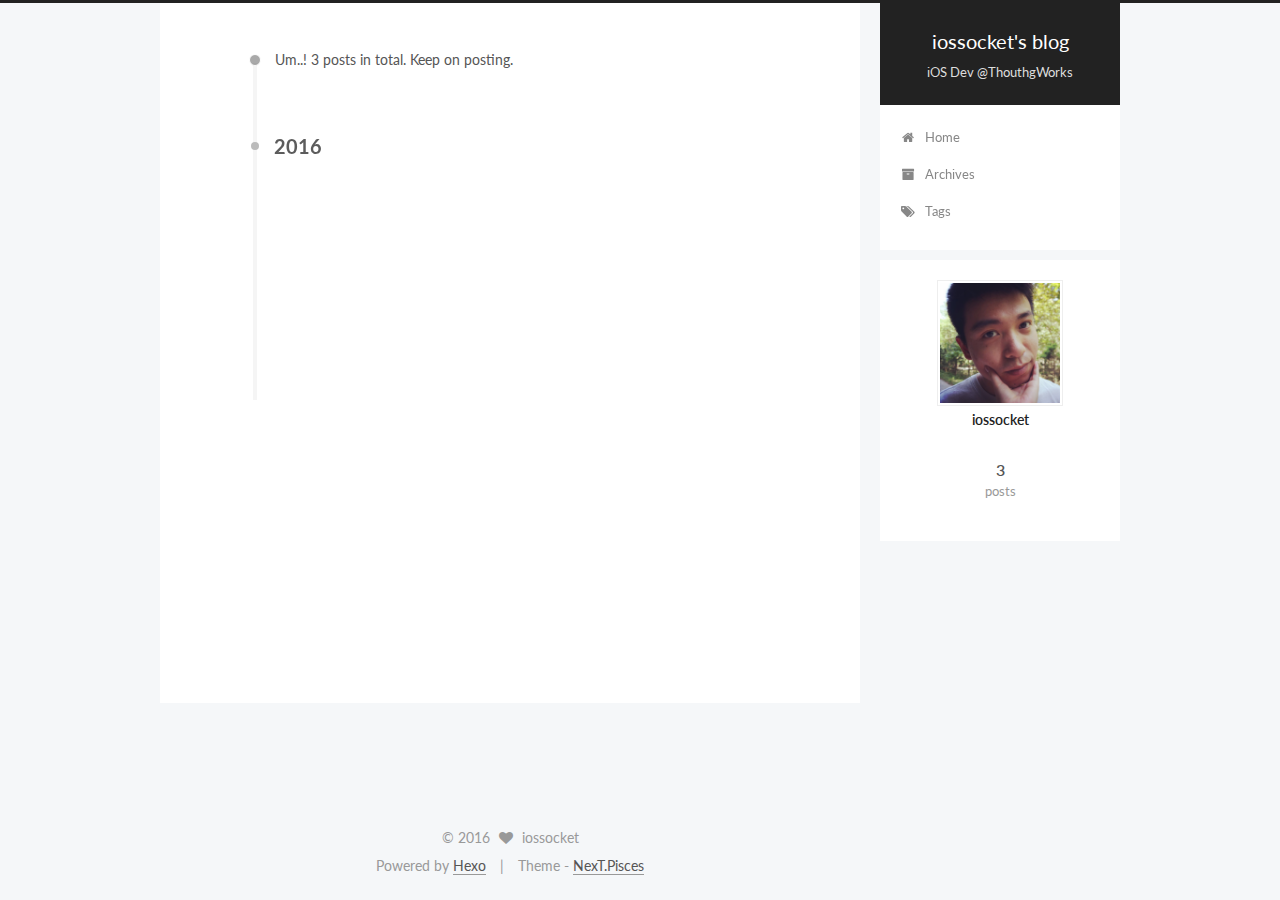
<file: archives/2016/09/index.html>
<!doctype html>



  


<html class="theme-next pisces use-motion">
<head>
  <meta charset="UTF-8"/>
<meta http-equiv="X-UA-Compatible" content="IE=edge,chrome=1" />
<meta name="viewport" content="width=device-width, initial-scale=1, maximum-scale=1"/>



<meta http-equiv="Cache-Control" content="no-transform" />
<meta http-equiv="Cache-Control" content="no-siteapp" />












  
  
  <link href="/vendors/fancybox/source/jquery.fancybox.css?v=2.1.5" rel="stylesheet" type="text/css" />




  
  
  
  

  
    
    
  

  

  

  

  

  
    
    
    <link href="//fonts.googleapis.com/css?family=Lato:300,300italic,400,400italic,700,700italic&subset=latin,latin-ext" rel="stylesheet" type="text/css">
  






<link href="/vendors/font-awesome/css/font-awesome.min.css?v=4.4.0" rel="stylesheet" type="text/css" />

<link href="/css/main.css?v=5.0.1" rel="stylesheet" type="text/css" />


  <meta name="keywords" content="Hexo, NexT" />








  <link rel="shortcut icon" type="image/x-icon" href="/favicon.ico?v=5.0.1" />






<meta property="og:type" content="website">
<meta property="og:title" content="iossocket's blog">
<meta property="og:url" content="http://yoursite.com/archives/2016/09/index.html">
<meta property="og:site_name" content="iossocket's blog">
<meta name="twitter:card" content="summary">
<meta name="twitter:title" content="iossocket's blog">



<script type="text/javascript" id="hexo.configuration">
  var NexT = window.NexT || {};
  var CONFIG = {
    scheme: 'Pisces',
    sidebar: {"position":"right","display":"post"},
    fancybox: true,
    motion: true,
    duoshuo: {
      userId: 0,
      author: 'Author'
    }
  };
</script>




  <link rel="canonical" href="http://yoursite.com/archives/2016/09/"/>

  <title> Archive | iossocket's blog </title>
</head>

<body itemscope itemtype="http://schema.org/WebPage" lang="en">

  










  
  
    
  

  <div class="container one-collumn sidebar-position-right  page-archive  ">
    <div class="headband"></div>

    <header id="header" class="header" itemscope itemtype="http://schema.org/WPHeader">
      <div class="header-inner"><div class="site-meta ">
  

  <div class="custom-logo-site-title">
    <a href="/"  class="brand" rel="start">
      <span class="logo-line-before"><i></i></span>
      <span class="site-title">iossocket's blog</span>
      <span class="logo-line-after"><i></i></span>
    </a>
  </div>
  <p class="site-subtitle">iOS Dev @ThouthgWorks</p>
</div>

<div class="site-nav-toggle">
  <button>
    <span class="btn-bar"></span>
    <span class="btn-bar"></span>
    <span class="btn-bar"></span>
  </button>
</div>

<nav class="site-nav">
  

  
    <ul id="menu" class="menu">
      
        
        <li class="menu-item menu-item-home">
          <a href="/" rel="section">
            
              <i class="menu-item-icon fa fa-fw fa-home"></i> <br />
            
            Home
          </a>
        </li>
      
        
        <li class="menu-item menu-item-archives">
          <a href="/archives" rel="section">
            
              <i class="menu-item-icon fa fa-fw fa-archive"></i> <br />
            
            Archives
          </a>
        </li>
      
        
        <li class="menu-item menu-item-tags">
          <a href="/tags" rel="section">
            
              <i class="menu-item-icon fa fa-fw fa-tags"></i> <br />
            
            Tags
          </a>
        </li>
      

      
    </ul>
  

  
</nav>

 </div>
    </header>

    <main id="main" class="main">
      <div class="main-inner">
        <div class="content-wrap">
          <div id="content" class="content">
            

  <section id="posts" class="posts-collapse">
    <span class="archive-move-on"></span>

    <span class="archive-page-counter">
      
      
      
        
      
      Um..! 3 posts in total. Keep on posting.
    </span>

    

      
      
      

      
        
        <div class="collection-title">
          <h2 class="archive-year motion-element" id="archive-year-2016">2016</h2>
        </div>
      
      

      

  <article class="post post-type-normal" itemscope itemtype="http://schema.org/Article">
    <header class="post-header">

      <h1 class="post-title">
        
            <a class="post-title-link" href="/2016/09/06/PresentViewController/" itemprop="url">
              
                <span itemprop="name">How to implement a custom UIPresentViewController</span>
              
            </a>
        
      </h1>

      <div class="post-meta">
        <time class="post-time" itemprop="dateCreated"
              datetime="2016-09-06T13:13:02+08:00"
              content="2016-09-06" >
          09-06
        </time>
      </div>

    </header>
  </article>



    

      
      
      

      
      

      

  <article class="post post-type-normal" itemscope itemtype="http://schema.org/Article">
    <header class="post-header">

      <h1 class="post-title">
        
            <a class="post-title-link" href="/2016/09/06/StatusBar/" itemprop="url">
              
                <span itemprop="name">iOS Status Bar Change Color</span>
              
            </a>
        
      </h1>

      <div class="post-meta">
        <time class="post-time" itemprop="dateCreated"
              datetime="2016-09-06T09:46:20+08:00"
              content="2016-09-06" >
          09-06
        </time>
      </div>

    </header>
  </article>



    

      
      
      

      
      

      

  <article class="post post-type-normal" itemscope itemtype="http://schema.org/Article">
    <header class="post-header">

      <h1 class="post-title">
        
            <a class="post-title-link" href="/2016/09/05/NetworkSecurityOfiOS/" itemprop="url">
              
                <span itemprop="name">Network Security</span>
              
            </a>
        
      </h1>

      <div class="post-meta">
        <time class="post-time" itemprop="dateCreated"
              datetime="2016-09-05T16:52:17+08:00"
              content="2016-09-05" >
          09-05
        </time>
      </div>

    </header>
  </article>



    

  </section>

  



          </div>
          


          

        </div>
        
          
  
  <div class="sidebar-toggle">
    <div class="sidebar-toggle-line-wrap">
      <span class="sidebar-toggle-line sidebar-toggle-line-first"></span>
      <span class="sidebar-toggle-line sidebar-toggle-line-middle"></span>
      <span class="sidebar-toggle-line sidebar-toggle-line-last"></span>
    </div>
  </div>

  <aside id="sidebar" class="sidebar">
    <div class="sidebar-inner">

      

      

      <section class="site-overview sidebar-panel  sidebar-panel-active ">
        <div class="site-author motion-element" itemprop="author" itemscope itemtype="http://schema.org/Person">
          <img class="site-author-image" itemprop="image"
               src="/uploads/avatar.jpg"
               alt="iossocket" />
          <p class="site-author-name" itemprop="name">iossocket</p>
          <p class="site-description motion-element" itemprop="description"></p>
        </div>
        <nav class="site-state motion-element">
          <div class="site-state-item site-state-posts">
            <a href="/archives">
              <span class="site-state-item-count">3</span>
              <span class="site-state-item-name">posts</span>
            </a>
          </div>

          

          

        </nav>

        

        <div class="links-of-author motion-element">
          
        </div>

        
        

        
        

      </section>

      

    </div>
  </aside>


        
      </div>
    </main>

    <footer id="footer" class="footer">
      <div class="footer-inner">
        <div class="copyright" >
  
  &copy; 
  <span itemprop="copyrightYear">2016</span>
  <span class="with-love">
    <i class="fa fa-heart"></i>
  </span>
  <span class="author" itemprop="copyrightHolder">iossocket</span>
</div>

<div class="powered-by">
  Powered by <a class="theme-link" href="https://hexo.io">Hexo</a>
</div>

<div class="theme-info">
  Theme -
  <a class="theme-link" href="https://github.com/iissnan/hexo-theme-next">
    NexT.Pisces
  </a>
</div>

        

        
      </div>
    </footer>

    <div class="back-to-top">
      <i class="fa fa-arrow-up"></i>
    </div>
  </div>

  

<script type="text/javascript">
  if (Object.prototype.toString.call(window.Promise) !== '[object Function]') {
    window.Promise = null;
  }
</script>









  



  
  <script type="text/javascript" src="/vendors/jquery/index.js?v=2.1.3"></script>

  
  <script type="text/javascript" src="/vendors/fastclick/lib/fastclick.min.js?v=1.0.6"></script>

  
  <script type="text/javascript" src="/vendors/jquery_lazyload/jquery.lazyload.js?v=1.9.7"></script>

  
  <script type="text/javascript" src="/vendors/velocity/velocity.min.js?v=1.2.1"></script>

  
  <script type="text/javascript" src="/vendors/velocity/velocity.ui.min.js?v=1.2.1"></script>

  
  <script type="text/javascript" src="/vendors/fancybox/source/jquery.fancybox.pack.js?v=2.1.5"></script>


  


  <script type="text/javascript" src="/js/src/utils.js?v=5.0.1"></script>

  <script type="text/javascript" src="/js/src/motion.js?v=5.0.1"></script>



  
  


  <script type="text/javascript" src="/js/src/affix.js?v=5.0.1"></script>

  <script type="text/javascript" src="/js/src/schemes/pisces.js?v=5.0.1"></script>



  
  
    <script type="text/javascript" id="motion.page.archive">
      $('.archive-year').velocity('transition.slideLeftIn');
    </script>
  


  


  <script type="text/javascript" src="/js/src/bootstrap.js?v=5.0.1"></script>



  



  




  
  

  

  

  

</body>
</html>
</file>
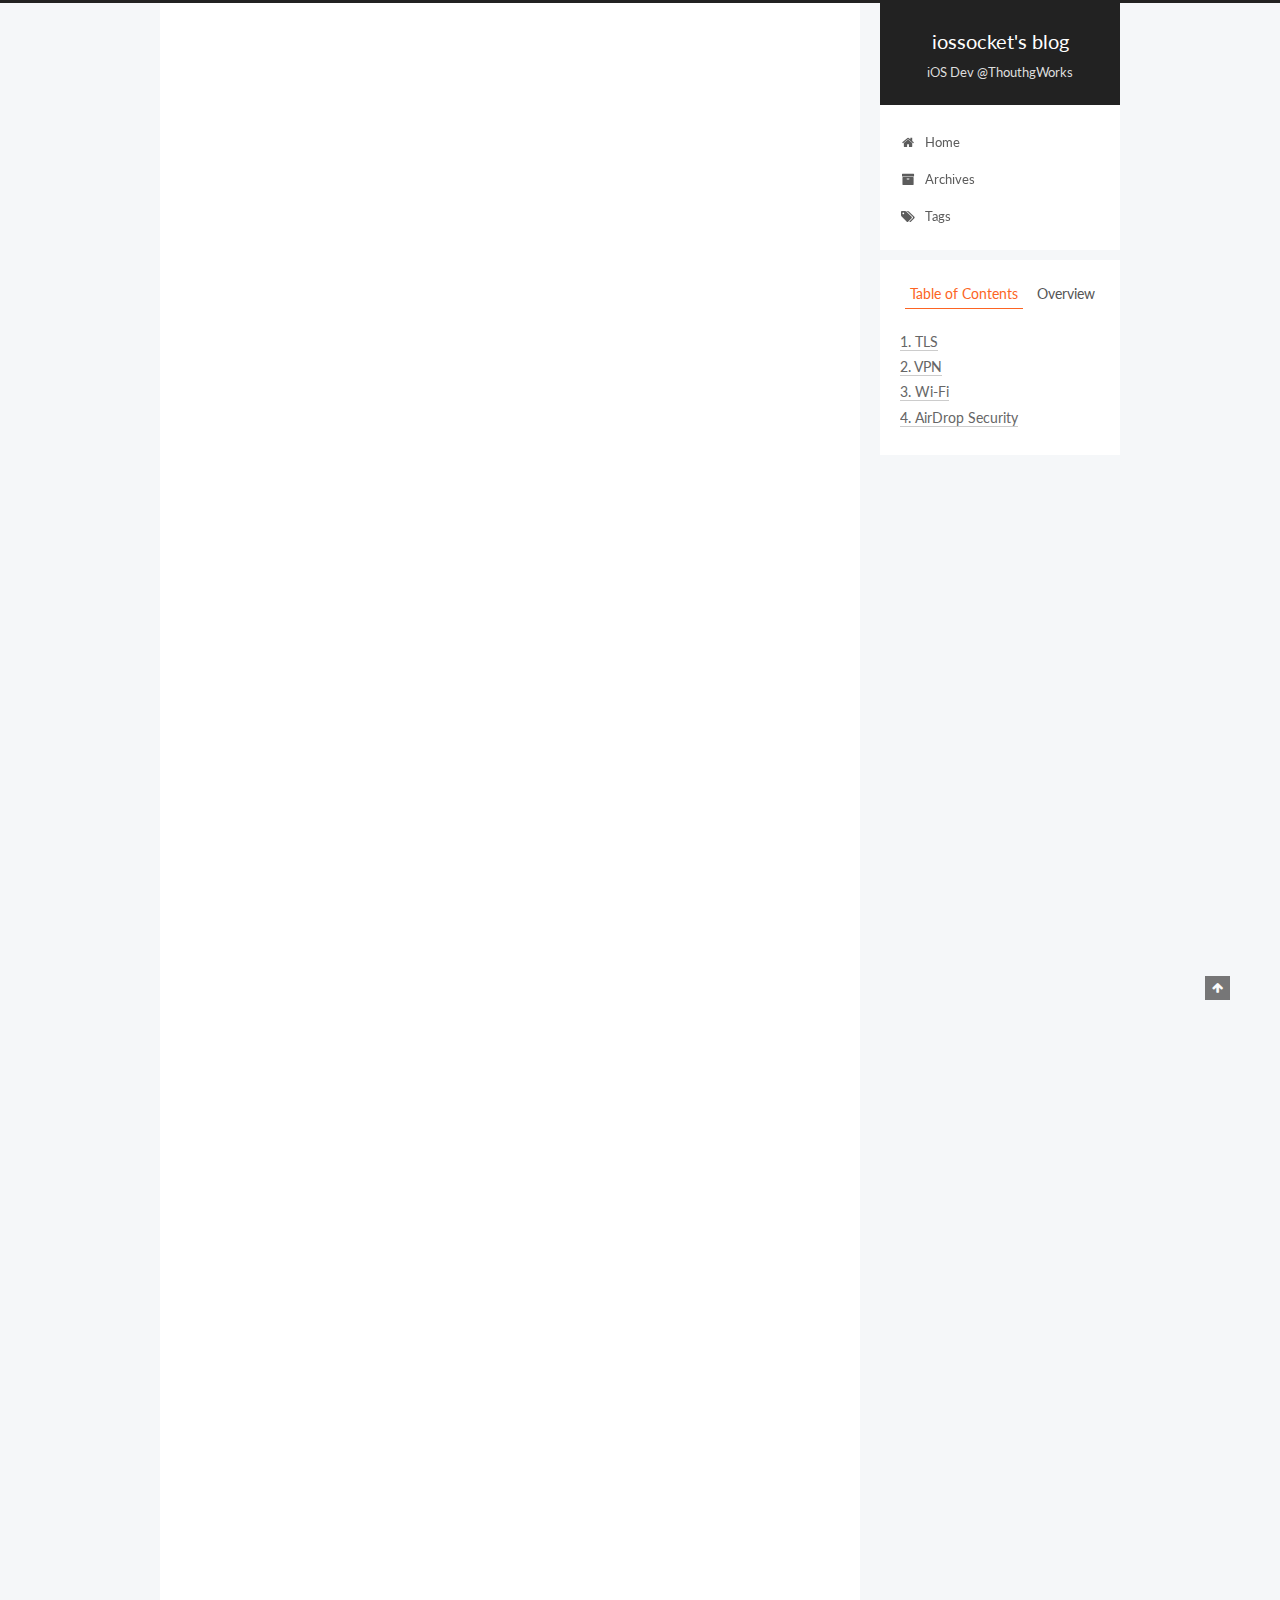
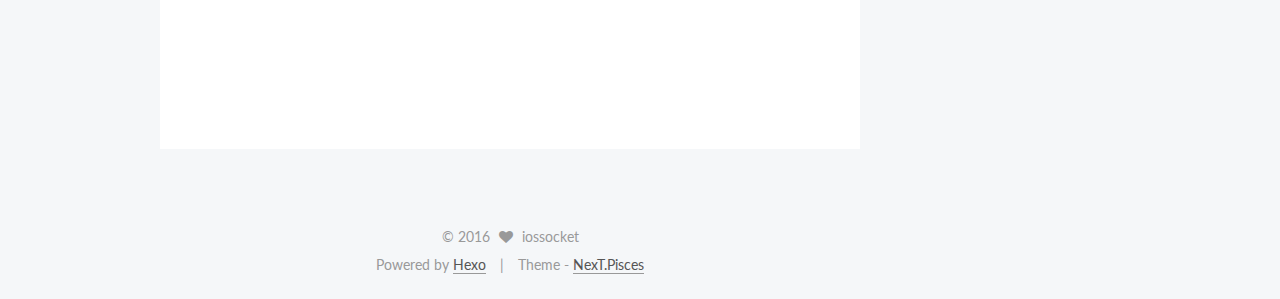
<file: 2016/09/05/NetworkSecurityOfiOS/index.html>
<!doctype html>



  


<html class="theme-next pisces use-motion">
<head>
  <meta charset="UTF-8"/>
<meta http-equiv="X-UA-Compatible" content="IE=edge,chrome=1" />
<meta name="viewport" content="width=device-width, initial-scale=1, maximum-scale=1"/>



<meta http-equiv="Cache-Control" content="no-transform" />
<meta http-equiv="Cache-Control" content="no-siteapp" />












  
  
  <link href="/vendors/fancybox/source/jquery.fancybox.css?v=2.1.5" rel="stylesheet" type="text/css" />




  
  
  
  

  
    
    
  

  

  

  

  

  
    
    
    <link href="//fonts.googleapis.com/css?family=Lato:300,300italic,400,400italic,700,700italic&subset=latin,latin-ext" rel="stylesheet" type="text/css">
  






<link href="/vendors/font-awesome/css/font-awesome.min.css?v=4.4.0" rel="stylesheet" type="text/css" />

<link href="/css/main.css?v=5.0.1" rel="stylesheet" type="text/css" />


  <meta name="keywords" content="Hexo, NexT" />








  <link rel="shortcut icon" type="image/x-icon" href="/favicon.ico?v=5.0.1" />






<meta name="description" content="iOS 为了有效的减少入侵的肯能在网络层，限制了端口，并且移除了 不需要的网络工具，例如 telnet, shell, web server, 无需额外的的防火墙软件在iOS设备上。
TLSiOS 支持Transport Layer Security (TLS v1.0, TLS v1.1, TLS v1.2) 和 DTLS，Safari，Calendar，等系统app默认使用了这些机制来保证网络">
<meta property="og:type" content="article">
<meta property="og:title" content="Network Security">
<meta property="og:url" content="http://yoursite.com/2016/09/05/NetworkSecurityOfiOS/index.html">
<meta property="og:site_name" content="iossocket's blog">
<meta property="og:description" content="iOS 为了有效的减少入侵的肯能在网络层，限制了端口，并且移除了 不需要的网络工具，例如 telnet, shell, web server, 无需额外的的防火墙软件在iOS设备上。
TLSiOS 支持Transport Layer Security (TLS v1.0, TLS v1.1, TLS v1.2) 和 DTLS，Safari，Calendar，等系统app默认使用了这些机制来保证网络">
<meta property="og:updated_time" content="2016-09-08T00:47:56.000Z">
<meta name="twitter:card" content="summary">
<meta name="twitter:title" content="Network Security">
<meta name="twitter:description" content="iOS 为了有效的减少入侵的肯能在网络层，限制了端口，并且移除了 不需要的网络工具，例如 telnet, shell, web server, 无需额外的的防火墙软件在iOS设备上。
TLSiOS 支持Transport Layer Security (TLS v1.0, TLS v1.1, TLS v1.2) 和 DTLS，Safari，Calendar，等系统app默认使用了这些机制来保证网络">



<script type="text/javascript" id="hexo.configuration">
  var NexT = window.NexT || {};
  var CONFIG = {
    scheme: 'Pisces',
    sidebar: {"position":"right","display":"post"},
    fancybox: true,
    motion: true,
    duoshuo: {
      userId: 0,
      author: 'Author'
    }
  };
</script>




  <link rel="canonical" href="http://yoursite.com/2016/09/05/NetworkSecurityOfiOS/"/>

  <title> Network Security | iossocket's blog </title>
</head>

<body itemscope itemtype="http://schema.org/WebPage" lang="en">

  










  
  
    
  

  <div class="container one-collumn sidebar-position-right page-post-detail ">
    <div class="headband"></div>

    <header id="header" class="header" itemscope itemtype="http://schema.org/WPHeader">
      <div class="header-inner"><div class="site-meta ">
  

  <div class="custom-logo-site-title">
    <a href="/"  class="brand" rel="start">
      <span class="logo-line-before"><i></i></span>
      <span class="site-title">iossocket's blog</span>
      <span class="logo-line-after"><i></i></span>
    </a>
  </div>
  <p class="site-subtitle">iOS Dev @ThouthgWorks</p>
</div>

<div class="site-nav-toggle">
  <button>
    <span class="btn-bar"></span>
    <span class="btn-bar"></span>
    <span class="btn-bar"></span>
  </button>
</div>

<nav class="site-nav">
  

  
    <ul id="menu" class="menu">
      
        
        <li class="menu-item menu-item-home">
          <a href="/" rel="section">
            
              <i class="menu-item-icon fa fa-fw fa-home"></i> <br />
            
            Home
          </a>
        </li>
      
        
        <li class="menu-item menu-item-archives">
          <a href="/archives" rel="section">
            
              <i class="menu-item-icon fa fa-fw fa-archive"></i> <br />
            
            Archives
          </a>
        </li>
      
        
        <li class="menu-item menu-item-tags">
          <a href="/tags" rel="section">
            
              <i class="menu-item-icon fa fa-fw fa-tags"></i> <br />
            
            Tags
          </a>
        </li>
      

      
    </ul>
  

  
</nav>

 </div>
    </header>

    <main id="main" class="main">
      <div class="main-inner">
        <div class="content-wrap">
          <div id="content" class="content">
            

  <div id="posts" class="posts-expand">
    

  
  

  
  
  

  <article class="post post-type-normal " itemscope itemtype="http://schema.org/Article">

    
      <header class="post-header">

        
        
          <h1 class="post-title" itemprop="name headline">
            
            
              
                Network Security
              
            
          </h1>
        

        <div class="post-meta">
          <span class="post-time">
            <span class="post-meta-item-icon">
              <i class="fa fa-calendar-o"></i>
            </span>
            <span class="post-meta-item-text">Posted on</span>
            <time itemprop="dateCreated" datetime="2016-09-05T16:52:17+08:00" content="2016-09-05">
              2016-09-05
            </time>
          </span>

          

          
            
          

          

          
          

          
        </div>
      </header>
    


    <div class="post-body" itemprop="articleBody">

      
      

      
        <p>iOS 为了有效的减少入侵的肯能在网络层，限制了端口，并且移除了 不需要的网络工具，例如 telnet, shell, web server, 无需额外的的防火墙软件在iOS设备上。</p>
<h3 id="TLS"><a href="#TLS" class="headerlink" title="TLS"></a>TLS</h3><p>iOS 支持Transport Layer Security (TLS v1.0, TLS v1.1, TLS v1.2) 和 DTLS，Safari，Calendar，等系统app默认使用了这些机制来保证网络的加密通信。高级API（如CFNetwork）可以让我们很方便的引入TLS，底层API（ <a href="https://developer.apple.com/library/mac/documentation/Security/Reference/secureTransportRef/" target="_blank" rel="external">SecureTransport</a>）对于TLS提供了更细颗粒度的控制。</p>
<h4 id="App-Transport-Security"><a href="#App-Transport-Security" class="headerlink" title="App Transport Security"></a>App Transport Security</h4><p>当前若不做特殊处理，我们默认需要满足App Transport Security提出了安全需求，最好使用如下API进行网络连接：NSURLConnection、CFURL、NSURLSession。我们的服务器端也至少需要支持TLS1.2。<br>对于iOS9，默认是需要满足App Transport Security的要求，如需要修改其默认要求，需要在info.plist中复写App Transport Security。</p>
<h3 id="VPN"><a href="#VPN" class="headerlink" title="VPN"></a>VPN</h3><p>iOS的VPN配置，可以分为不同维度安全连接保证，例如：全局开启、针对某个App开启、针对某个域名开启。</p>
<h3 id="Wi-Fi"><a href="#Wi-Fi" class="headerlink" title="Wi-Fi"></a>Wi-Fi</h3><p>iOS支持工业标准的Wi-Fi协议，可使用WPA2企业级加密方式，最大程度的保证数据在传输过程中的安全性。<br>当iOS设备未连接Wi-Fi，并且处于休眠状态，iOS使用随机MAC地址来扫描周围的可连接Wi-Fi。这种在休眠状态下的扫描，被称为Preferred Network Offload(PNO) 扫描。iOS设备会在锁屏后的短时间内进入休眠状态。使用随机MAC地址进行扫描可以防止被他人追踪到iOS设备使用者的行踪。在移动网络连接中也使用了相同的安全机制。<br>同时，加强型的PNO也使用了同样的安全机制，当某个应用使用了Location Service的geofences，geofences指的是类似基于地址信息的提示，当iOS设备接近某个指定的地址时给出提示。</p>
<p>这个随机的MAC地址，Apple以及硬件制造商都是无法预测或是获取的，保证了MAC地址的安全。但此项技术在iPhone 4s上是不支持的。</p>
<h3 id="AirDrop-Security"><a href="#AirDrop-Security" class="headerlink" title="AirDrop Security"></a>AirDrop Security</h3><p>iOS设备支持AirDrop，它基于低功耗蓝牙以及Apple发明的点对点Wi-Fi技术来发送文件或信息给附近的设备（包括Mac）。<br>当用户开启AirDrop，一个2048bit的RSA身份认证就已经存储在当前设备上了。AirDrop的身份hash值的创建是基于当前用户的AppleID所关联的邮箱地址和电话号码。<br>当用户使用AirDrop来分享东西，设备将通过低功耗蓝牙发出一个AirDrop的信号。附近开启AirDrop的设备接受到该信号将自己身份hash值返回。<br>AirDrop可以选择分享的范围，仅联系人和所有人。在联系人模式下，发生方将AirDrop信号返回值和自己联系人的hash值进行对比，当匹配到后则建立连接。使用该连接，接受方将完整的身份信息发送给发送方，发生方再用此信息在自己的联系人中进行匹配，当匹配成功后，传输窗口将显示该联系人姓名和头像。<br>当使用所有人模式，传输中显示的便是主机名。</p>

      
    </div>

    <div>
      
        

      
    </div>

    <div>
      
        

      
    </div>

    <footer class="post-footer">
      

      
        <div class="post-nav">
          <div class="post-nav-next post-nav-item">
            
          </div>

          <div class="post-nav-prev post-nav-item">
            
              <a href="/2016/09/06/StatusBar/" rel="prev" title="iOS Status Bar Change Color">
                iOS Status Bar Change Color <i class="fa fa-chevron-right"></i>
              </a>
            
          </div>
        </div>
      

      
      
    </footer>
  </article>



    <div class="post-spread">
      
    </div>
  </div>


          </div>
          


          
  <div class="comments" id="comments">
    
  </div>


        </div>
        
          
  
  <div class="sidebar-toggle">
    <div class="sidebar-toggle-line-wrap">
      <span class="sidebar-toggle-line sidebar-toggle-line-first"></span>
      <span class="sidebar-toggle-line sidebar-toggle-line-middle"></span>
      <span class="sidebar-toggle-line sidebar-toggle-line-last"></span>
    </div>
  </div>

  <aside id="sidebar" class="sidebar">
    <div class="sidebar-inner">

      

      
        <ul class="sidebar-nav motion-element">
          <li class="sidebar-nav-toc sidebar-nav-active" data-target="post-toc-wrap" >
            Table of Contents
          </li>
          <li class="sidebar-nav-overview" data-target="site-overview">
            Overview
          </li>
        </ul>
      

      <section class="site-overview sidebar-panel ">
        <div class="site-author motion-element" itemprop="author" itemscope itemtype="http://schema.org/Person">
          <img class="site-author-image" itemprop="image"
               src="/uploads/avatar.jpg"
               alt="iossocket" />
          <p class="site-author-name" itemprop="name">iossocket</p>
          <p class="site-description motion-element" itemprop="description"></p>
        </div>
        <nav class="site-state motion-element">
          <div class="site-state-item site-state-posts">
            <a href="/archives">
              <span class="site-state-item-count">3</span>
              <span class="site-state-item-name">posts</span>
            </a>
          </div>

          

          

        </nav>

        

        <div class="links-of-author motion-element">
          
        </div>

        
        

        
        

      </section>

      
        <section class="post-toc-wrap motion-element sidebar-panel sidebar-panel-active">
          <div class="post-toc">
            
              
            
            
              <div class="post-toc-content"><ol class="nav"><li class="nav-item nav-level-3"><a class="nav-link" href="#TLS"><span class="nav-number">1.</span> <span class="nav-text">TLS</span></a><ol class="nav-child"><li class="nav-item nav-level-4"><a class="nav-link" href="#App-Transport-Security"><span class="nav-number">1.1.</span> <span class="nav-text">App Transport Security</span></a></li></ol></li><li class="nav-item nav-level-3"><a class="nav-link" href="#VPN"><span class="nav-number">2.</span> <span class="nav-text">VPN</span></a></li><li class="nav-item nav-level-3"><a class="nav-link" href="#Wi-Fi"><span class="nav-number">3.</span> <span class="nav-text">Wi-Fi</span></a></li><li class="nav-item nav-level-3"><a class="nav-link" href="#AirDrop-Security"><span class="nav-number">4.</span> <span class="nav-text">AirDrop Security</span></a></li></ol></div>
            
          </div>
        </section>
      

    </div>
  </aside>


        
      </div>
    </main>

    <footer id="footer" class="footer">
      <div class="footer-inner">
        <div class="copyright" >
  
  &copy; 
  <span itemprop="copyrightYear">2016</span>
  <span class="with-love">
    <i class="fa fa-heart"></i>
  </span>
  <span class="author" itemprop="copyrightHolder">iossocket</span>
</div>

<div class="powered-by">
  Powered by <a class="theme-link" href="https://hexo.io">Hexo</a>
</div>

<div class="theme-info">
  Theme -
  <a class="theme-link" href="https://github.com/iissnan/hexo-theme-next">
    NexT.Pisces
  </a>
</div>

        

        
      </div>
    </footer>

    <div class="back-to-top">
      <i class="fa fa-arrow-up"></i>
    </div>
  </div>

  

<script type="text/javascript">
  if (Object.prototype.toString.call(window.Promise) !== '[object Function]') {
    window.Promise = null;
  }
</script>









  



  
  <script type="text/javascript" src="/vendors/jquery/index.js?v=2.1.3"></script>

  
  <script type="text/javascript" src="/vendors/fastclick/lib/fastclick.min.js?v=1.0.6"></script>

  
  <script type="text/javascript" src="/vendors/jquery_lazyload/jquery.lazyload.js?v=1.9.7"></script>

  
  <script type="text/javascript" src="/vendors/velocity/velocity.min.js?v=1.2.1"></script>

  
  <script type="text/javascript" src="/vendors/velocity/velocity.ui.min.js?v=1.2.1"></script>

  
  <script type="text/javascript" src="/vendors/fancybox/source/jquery.fancybox.pack.js?v=2.1.5"></script>


  


  <script type="text/javascript" src="/js/src/utils.js?v=5.0.1"></script>

  <script type="text/javascript" src="/js/src/motion.js?v=5.0.1"></script>



  
  


  <script type="text/javascript" src="/js/src/affix.js?v=5.0.1"></script>

  <script type="text/javascript" src="/js/src/schemes/pisces.js?v=5.0.1"></script>



  
  <script type="text/javascript" src="/js/src/scrollspy.js?v=5.0.1"></script>
<script type="text/javascript" src="/js/src/post-details.js?v=5.0.1"></script>



  


  <script type="text/javascript" src="/js/src/bootstrap.js?v=5.0.1"></script>



  



  




  
  

  

  

  

</body>
</html>
</file>
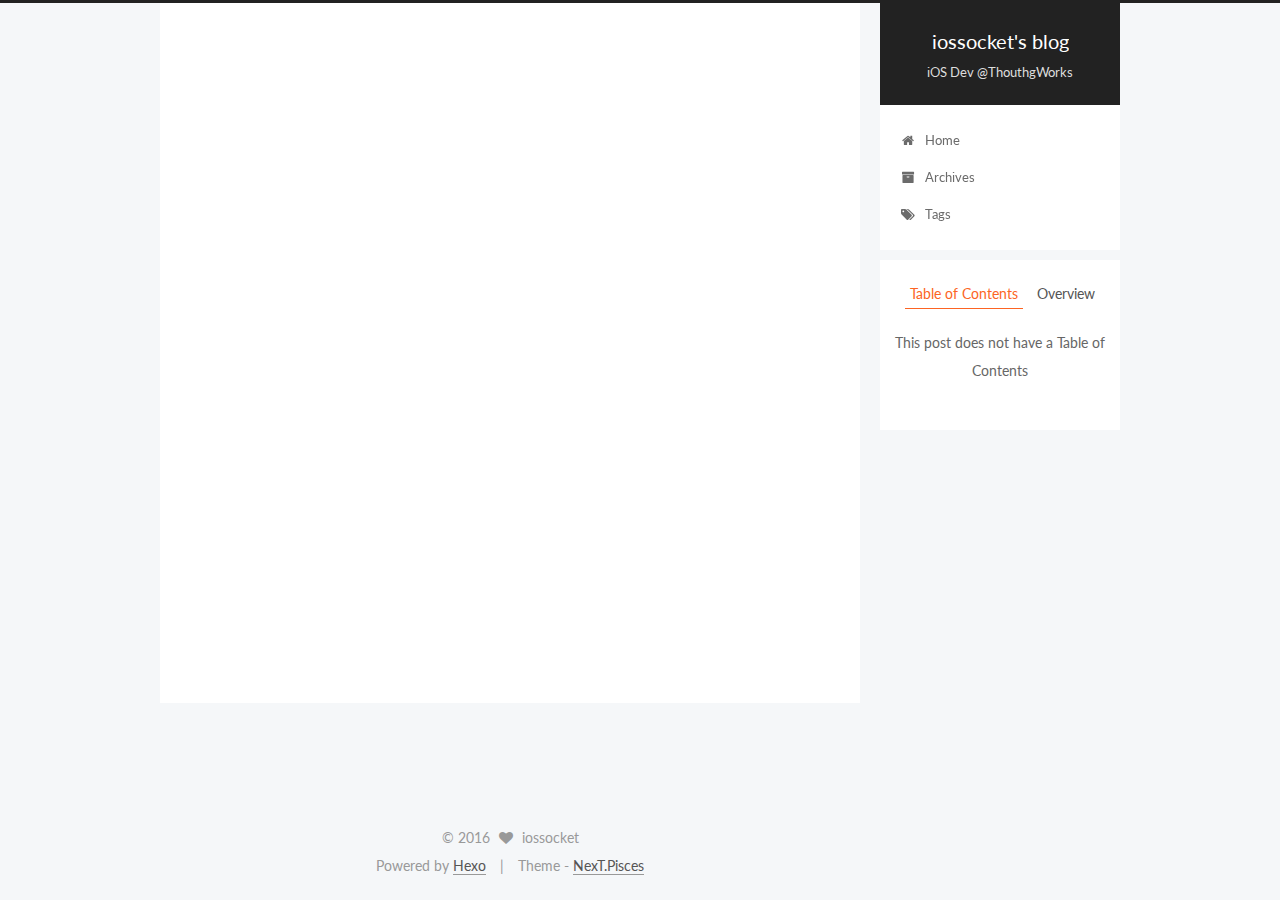
<file: 2016/09/06/PresentViewController/index.html>
<!doctype html>



  


<html class="theme-next pisces use-motion">
<head>
  <meta charset="UTF-8"/>
<meta http-equiv="X-UA-Compatible" content="IE=edge,chrome=1" />
<meta name="viewport" content="width=device-width, initial-scale=1, maximum-scale=1"/>



<meta http-equiv="Cache-Control" content="no-transform" />
<meta http-equiv="Cache-Control" content="no-siteapp" />












  
  
  <link href="/vendors/fancybox/source/jquery.fancybox.css?v=2.1.5" rel="stylesheet" type="text/css" />




  
  
  
  

  
    
    
  

  

  

  

  

  
    
    
    <link href="//fonts.googleapis.com/css?family=Lato:300,300italic,400,400italic,700,700italic&subset=latin,latin-ext" rel="stylesheet" type="text/css">
  






<link href="/vendors/font-awesome/css/font-awesome.min.css?v=4.4.0" rel="stylesheet" type="text/css" />

<link href="/css/main.css?v=5.0.1" rel="stylesheet" type="text/css" />


  <meta name="keywords" content="Hexo, NexT" />








  <link rel="shortcut icon" type="image/x-icon" href="/favicon.ico?v=5.0.1" />






<meta name="description" content="在iOS7时，当我们需要自定义模态弹出ViewController时需要一个实现UIViewControllerAnimatedTransitioning协议的类。并通过实现该协议的方法来达到我们希望的动画效果。
到了iOS8，苹果为我们提供了一个UIPresentViewController，让我们可以更好地自定义弹出效果。">
<meta property="og:type" content="article">
<meta property="og:title" content="How to implement a custom UIPresentViewController">
<meta property="og:url" content="http://yoursite.com/2016/09/06/PresentViewController/index.html">
<meta property="og:site_name" content="iossocket's blog">
<meta property="og:description" content="在iOS7时，当我们需要自定义模态弹出ViewController时需要一个实现UIViewControllerAnimatedTransitioning协议的类。并通过实现该协议的方法来达到我们希望的动画效果。
到了iOS8，苹果为我们提供了一个UIPresentViewController，让我们可以更好地自定义弹出效果。">
<meta property="og:updated_time" content="2016-09-06T05:21:38.000Z">
<meta name="twitter:card" content="summary">
<meta name="twitter:title" content="How to implement a custom UIPresentViewController">
<meta name="twitter:description" content="在iOS7时，当我们需要自定义模态弹出ViewController时需要一个实现UIViewControllerAnimatedTransitioning协议的类。并通过实现该协议的方法来达到我们希望的动画效果。
到了iOS8，苹果为我们提供了一个UIPresentViewController，让我们可以更好地自定义弹出效果。">



<script type="text/javascript" id="hexo.configuration">
  var NexT = window.NexT || {};
  var CONFIG = {
    scheme: 'Pisces',
    sidebar: {"position":"right","display":"post"},
    fancybox: true,
    motion: true,
    duoshuo: {
      userId: 0,
      author: 'Author'
    }
  };
</script>




  <link rel="canonical" href="http://yoursite.com/2016/09/06/PresentViewController/"/>

  <title> How to implement a custom UIPresentViewController | iossocket's blog </title>
</head>

<body itemscope itemtype="http://schema.org/WebPage" lang="en">

  










  
  
    
  

  <div class="container one-collumn sidebar-position-right page-post-detail ">
    <div class="headband"></div>

    <header id="header" class="header" itemscope itemtype="http://schema.org/WPHeader">
      <div class="header-inner"><div class="site-meta ">
  

  <div class="custom-logo-site-title">
    <a href="/"  class="brand" rel="start">
      <span class="logo-line-before"><i></i></span>
      <span class="site-title">iossocket's blog</span>
      <span class="logo-line-after"><i></i></span>
    </a>
  </div>
  <p class="site-subtitle">iOS Dev @ThouthgWorks</p>
</div>

<div class="site-nav-toggle">
  <button>
    <span class="btn-bar"></span>
    <span class="btn-bar"></span>
    <span class="btn-bar"></span>
  </button>
</div>

<nav class="site-nav">
  

  
    <ul id="menu" class="menu">
      
        
        <li class="menu-item menu-item-home">
          <a href="/" rel="section">
            
              <i class="menu-item-icon fa fa-fw fa-home"></i> <br />
            
            Home
          </a>
        </li>
      
        
        <li class="menu-item menu-item-archives">
          <a href="/archives" rel="section">
            
              <i class="menu-item-icon fa fa-fw fa-archive"></i> <br />
            
            Archives
          </a>
        </li>
      
        
        <li class="menu-item menu-item-tags">
          <a href="/tags" rel="section">
            
              <i class="menu-item-icon fa fa-fw fa-tags"></i> <br />
            
            Tags
          </a>
        </li>
      

      
    </ul>
  

  
</nav>

 </div>
    </header>

    <main id="main" class="main">
      <div class="main-inner">
        <div class="content-wrap">
          <div id="content" class="content">
            

  <div id="posts" class="posts-expand">
    

  
  

  
  
  

  <article class="post post-type-normal " itemscope itemtype="http://schema.org/Article">

    
      <header class="post-header">

        
        
          <h1 class="post-title" itemprop="name headline">
            
            
              
                How to implement a custom UIPresentViewController
              
            
          </h1>
        

        <div class="post-meta">
          <span class="post-time">
            <span class="post-meta-item-icon">
              <i class="fa fa-calendar-o"></i>
            </span>
            <span class="post-meta-item-text">Posted on</span>
            <time itemprop="dateCreated" datetime="2016-09-06T13:13:02+08:00" content="2016-09-06">
              2016-09-06
            </time>
          </span>

          

          
            
          

          

          
          

          
        </div>
      </header>
    


    <div class="post-body" itemprop="articleBody">

      
      

      
        <p>在iOS7时，当我们需要自定义模态弹出ViewController时需要一个实现<code>UIViewControllerAnimatedTransitioning</code>协议的类。并通过实现该协议的方法来达到我们希望的动画效果。</p>
<p>到了iOS8，苹果为我们提供了一个<code>UIPresentViewController</code>，让我们可以更好地自定义弹出效果。</p>

      
    </div>

    <div>
      
        

      
    </div>

    <div>
      
        

      
    </div>

    <footer class="post-footer">
      

      
        <div class="post-nav">
          <div class="post-nav-next post-nav-item">
            
              <a href="/2016/09/06/StatusBar/" rel="next" title="iOS Status Bar Change Color">
                <i class="fa fa-chevron-left"></i> iOS Status Bar Change Color
              </a>
            
          </div>

          <div class="post-nav-prev post-nav-item">
            
          </div>
        </div>
      

      
      
    </footer>
  </article>



    <div class="post-spread">
      
    </div>
  </div>


          </div>
          


          
  <div class="comments" id="comments">
    
  </div>


        </div>
        
          
  
  <div class="sidebar-toggle">
    <div class="sidebar-toggle-line-wrap">
      <span class="sidebar-toggle-line sidebar-toggle-line-first"></span>
      <span class="sidebar-toggle-line sidebar-toggle-line-middle"></span>
      <span class="sidebar-toggle-line sidebar-toggle-line-last"></span>
    </div>
  </div>

  <aside id="sidebar" class="sidebar">
    <div class="sidebar-inner">

      

      
        <ul class="sidebar-nav motion-element">
          <li class="sidebar-nav-toc sidebar-nav-active" data-target="post-toc-wrap" >
            Table of Contents
          </li>
          <li class="sidebar-nav-overview" data-target="site-overview">
            Overview
          </li>
        </ul>
      

      <section class="site-overview sidebar-panel ">
        <div class="site-author motion-element" itemprop="author" itemscope itemtype="http://schema.org/Person">
          <img class="site-author-image" itemprop="image"
               src="/uploads/avatar.jpg"
               alt="iossocket" />
          <p class="site-author-name" itemprop="name">iossocket</p>
          <p class="site-description motion-element" itemprop="description"></p>
        </div>
        <nav class="site-state motion-element">
          <div class="site-state-item site-state-posts">
            <a href="/archives">
              <span class="site-state-item-count">3</span>
              <span class="site-state-item-name">posts</span>
            </a>
          </div>

          

          

        </nav>

        

        <div class="links-of-author motion-element">
          
        </div>

        
        

        
        

      </section>

      
        <section class="post-toc-wrap motion-element sidebar-panel sidebar-panel-active">
          <div class="post-toc">
            
              
            
            
              <p class="post-toc-empty">This post does not have a Table of Contents</p>
            
          </div>
        </section>
      

    </div>
  </aside>


        
      </div>
    </main>

    <footer id="footer" class="footer">
      <div class="footer-inner">
        <div class="copyright" >
  
  &copy; 
  <span itemprop="copyrightYear">2016</span>
  <span class="with-love">
    <i class="fa fa-heart"></i>
  </span>
  <span class="author" itemprop="copyrightHolder">iossocket</span>
</div>

<div class="powered-by">
  Powered by <a class="theme-link" href="https://hexo.io">Hexo</a>
</div>

<div class="theme-info">
  Theme -
  <a class="theme-link" href="https://github.com/iissnan/hexo-theme-next">
    NexT.Pisces
  </a>
</div>

        

        
      </div>
    </footer>

    <div class="back-to-top">
      <i class="fa fa-arrow-up"></i>
    </div>
  </div>

  

<script type="text/javascript">
  if (Object.prototype.toString.call(window.Promise) !== '[object Function]') {
    window.Promise = null;
  }
</script>









  



  
  <script type="text/javascript" src="/vendors/jquery/index.js?v=2.1.3"></script>

  
  <script type="text/javascript" src="/vendors/fastclick/lib/fastclick.min.js?v=1.0.6"></script>

  
  <script type="text/javascript" src="/vendors/jquery_lazyload/jquery.lazyload.js?v=1.9.7"></script>

  
  <script type="text/javascript" src="/vendors/velocity/velocity.min.js?v=1.2.1"></script>

  
  <script type="text/javascript" src="/vendors/velocity/velocity.ui.min.js?v=1.2.1"></script>

  
  <script type="text/javascript" src="/vendors/fancybox/source/jquery.fancybox.pack.js?v=2.1.5"></script>


  


  <script type="text/javascript" src="/js/src/utils.js?v=5.0.1"></script>

  <script type="text/javascript" src="/js/src/motion.js?v=5.0.1"></script>



  
  


  <script type="text/javascript" src="/js/src/affix.js?v=5.0.1"></script>

  <script type="text/javascript" src="/js/src/schemes/pisces.js?v=5.0.1"></script>



  
  <script type="text/javascript" src="/js/src/scrollspy.js?v=5.0.1"></script>
<script type="text/javascript" src="/js/src/post-details.js?v=5.0.1"></script>



  


  <script type="text/javascript" src="/js/src/bootstrap.js?v=5.0.1"></script>



  



  




  
  

  

  

  

</body>
</html>
</file>
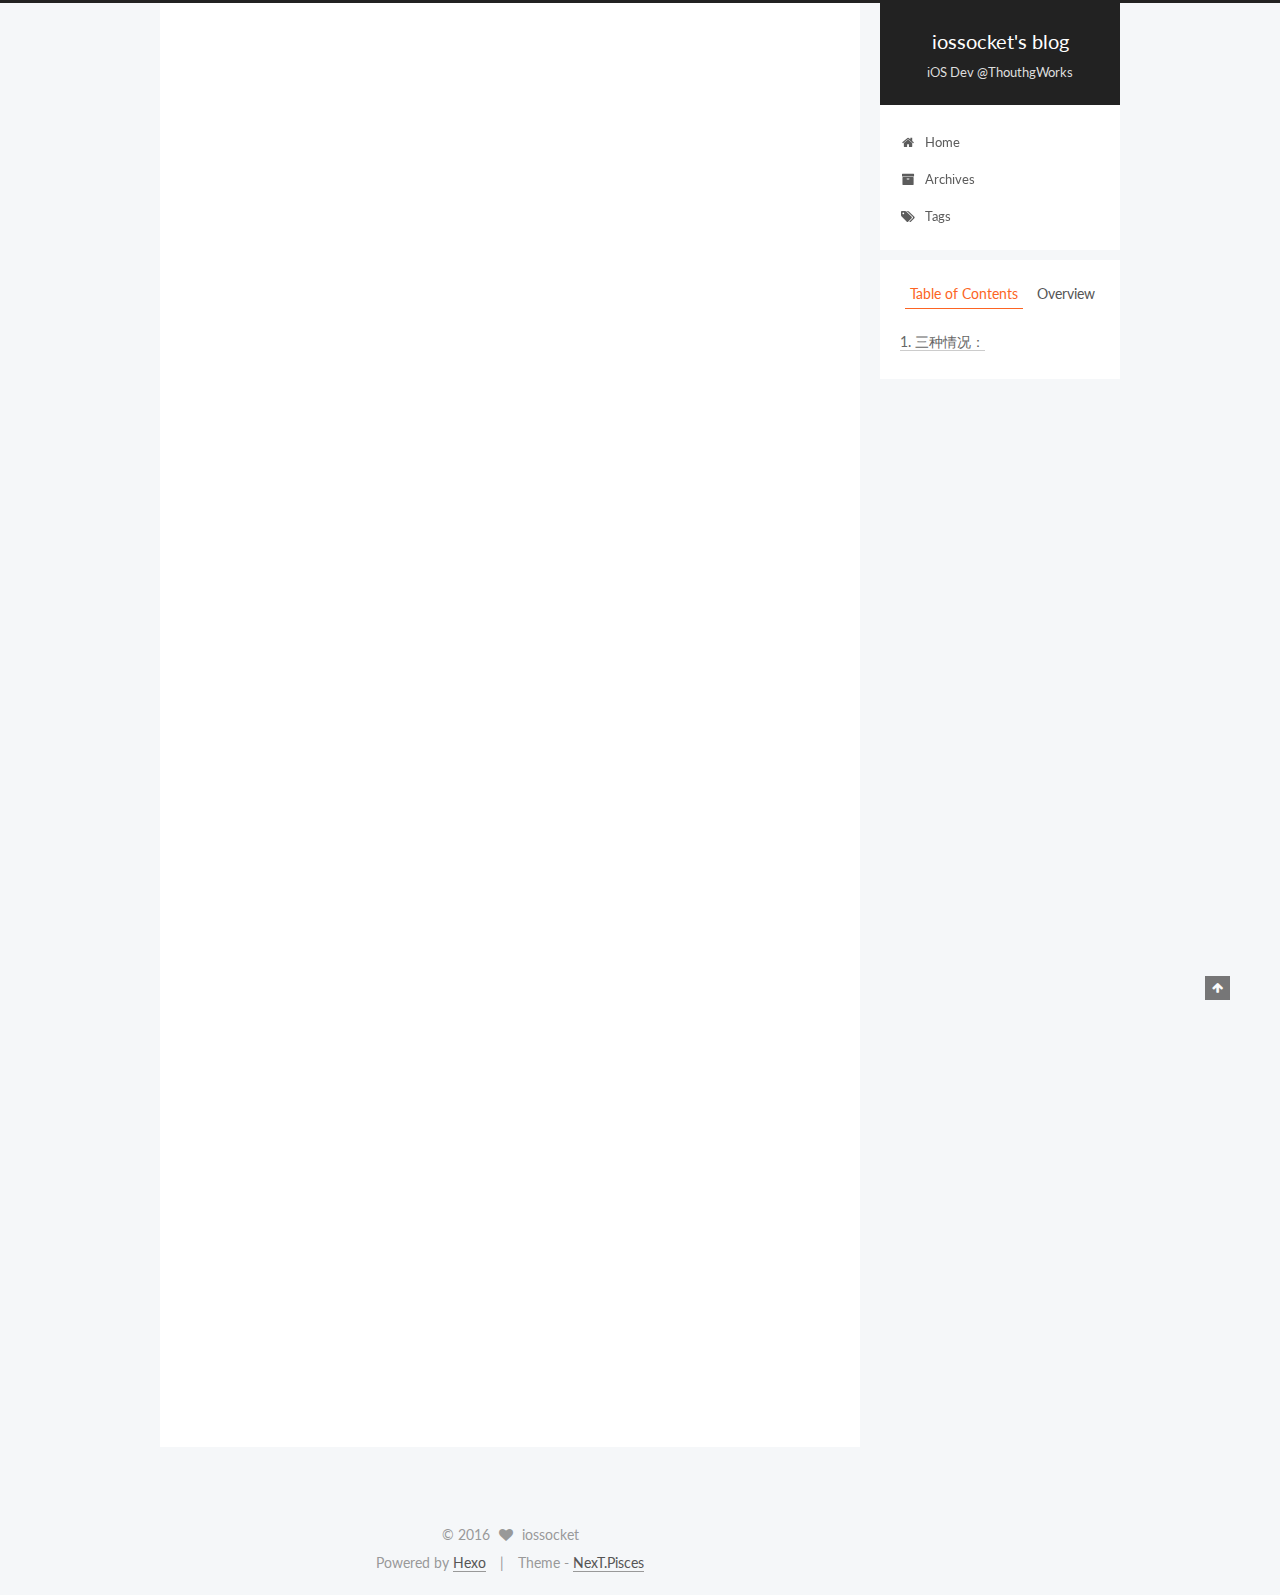
<file: 2016/09/06/StatusBar/index.html>
<!doctype html>



  


<html class="theme-next pisces use-motion">
<head>
  <meta charset="UTF-8"/>
<meta http-equiv="X-UA-Compatible" content="IE=edge,chrome=1" />
<meta name="viewport" content="width=device-width, initial-scale=1, maximum-scale=1"/>



<meta http-equiv="Cache-Control" content="no-transform" />
<meta http-equiv="Cache-Control" content="no-siteapp" />












  
  
  <link href="/vendors/fancybox/source/jquery.fancybox.css?v=2.1.5" rel="stylesheet" type="text/css" />




  
  
  
  

  
    
    
  

  

  

  

  

  
    
    
    <link href="//fonts.googleapis.com/css?family=Lato:300,300italic,400,400italic,700,700italic&subset=latin,latin-ext" rel="stylesheet" type="text/css">
  






<link href="/vendors/font-awesome/css/font-awesome.min.css?v=4.4.0" rel="stylesheet" type="text/css" />

<link href="/css/main.css?v=5.0.1" rel="stylesheet" type="text/css" />


  <meta name="keywords" content="Hexo, NexT" />








  <link rel="shortcut icon" type="image/x-icon" href="/favicon.ico?v=5.0.1" />






<meta name="description" content="Key point：永远都是window的root view controller 来决定status bar style
三种情况：
最简单的情况下：window的root view controller 是一个普通的view controller，此时若想改变status bar，需要做三步操作：

给当前项目的info.plist文件添加一个key-value: View controlle">
<meta property="og:type" content="article">
<meta property="og:title" content="iOS Status Bar Change Color">
<meta property="og:url" content="http://yoursite.com/2016/09/06/StatusBar/index.html">
<meta property="og:site_name" content="iossocket's blog">
<meta property="og:description" content="Key point：永远都是window的root view controller 来决定status bar style
三种情况：
最简单的情况下：window的root view controller 是一个普通的view controller，此时若想改变status bar，需要做三步操作：

给当前项目的info.plist文件添加一个key-value: View controlle">
<meta property="og:updated_time" content="2016-09-06T01:54:15.000Z">
<meta name="twitter:card" content="summary">
<meta name="twitter:title" content="iOS Status Bar Change Color">
<meta name="twitter:description" content="Key point：永远都是window的root view controller 来决定status bar style
三种情况：
最简单的情况下：window的root view controller 是一个普通的view controller，此时若想改变status bar，需要做三步操作：

给当前项目的info.plist文件添加一个key-value: View controlle">



<script type="text/javascript" id="hexo.configuration">
  var NexT = window.NexT || {};
  var CONFIG = {
    scheme: 'Pisces',
    sidebar: {"position":"right","display":"post"},
    fancybox: true,
    motion: true,
    duoshuo: {
      userId: 0,
      author: 'Author'
    }
  };
</script>




  <link rel="canonical" href="http://yoursite.com/2016/09/06/StatusBar/"/>

  <title> iOS Status Bar Change Color | iossocket's blog </title>
</head>

<body itemscope itemtype="http://schema.org/WebPage" lang="en">

  










  
  
    
  

  <div class="container one-collumn sidebar-position-right page-post-detail ">
    <div class="headband"></div>

    <header id="header" class="header" itemscope itemtype="http://schema.org/WPHeader">
      <div class="header-inner"><div class="site-meta ">
  

  <div class="custom-logo-site-title">
    <a href="/"  class="brand" rel="start">
      <span class="logo-line-before"><i></i></span>
      <span class="site-title">iossocket's blog</span>
      <span class="logo-line-after"><i></i></span>
    </a>
  </div>
  <p class="site-subtitle">iOS Dev @ThouthgWorks</p>
</div>

<div class="site-nav-toggle">
  <button>
    <span class="btn-bar"></span>
    <span class="btn-bar"></span>
    <span class="btn-bar"></span>
  </button>
</div>

<nav class="site-nav">
  

  
    <ul id="menu" class="menu">
      
        
        <li class="menu-item menu-item-home">
          <a href="/" rel="section">
            
              <i class="menu-item-icon fa fa-fw fa-home"></i> <br />
            
            Home
          </a>
        </li>
      
        
        <li class="menu-item menu-item-archives">
          <a href="/archives" rel="section">
            
              <i class="menu-item-icon fa fa-fw fa-archive"></i> <br />
            
            Archives
          </a>
        </li>
      
        
        <li class="menu-item menu-item-tags">
          <a href="/tags" rel="section">
            
              <i class="menu-item-icon fa fa-fw fa-tags"></i> <br />
            
            Tags
          </a>
        </li>
      

      
    </ul>
  

  
</nav>

 </div>
    </header>

    <main id="main" class="main">
      <div class="main-inner">
        <div class="content-wrap">
          <div id="content" class="content">
            

  <div id="posts" class="posts-expand">
    

  
  

  
  
  

  <article class="post post-type-normal " itemscope itemtype="http://schema.org/Article">

    
      <header class="post-header">

        
        
          <h1 class="post-title" itemprop="name headline">
            
            
              
                iOS Status Bar Change Color
              
            
          </h1>
        

        <div class="post-meta">
          <span class="post-time">
            <span class="post-meta-item-icon">
              <i class="fa fa-calendar-o"></i>
            </span>
            <span class="post-meta-item-text">Posted on</span>
            <time itemprop="dateCreated" datetime="2016-09-06T09:46:20+08:00" content="2016-09-06">
              2016-09-06
            </time>
          </span>

          

          
            
          

          

          
          

          
        </div>
      </header>
    


    <div class="post-body" itemprop="articleBody">

      
      

      
        <p><strong>Key point</strong>：永远都是window的root view controller 来决定status bar style</p>
<h3 id="三种情况："><a href="#三种情况：" class="headerlink" title="三种情况："></a>三种情况：</h3><ol>
<li><p>最简单的情况下：window的root view controller 是一个普通的view controller，此时若想改变status bar，需要做三步操作：</p>
<ul>
<li>给当前项目的info.plist文件添加一个key-value: <code>View controller-based status bar appearance: YES</code></li>
<li><p>给需要改变status bar的view controller的viewDidLoad中一个方法：</p>
<figure class="highlight swift"><table><tr><td class="gutter"><pre><div class="line">1</div></pre></td><td class="code"><pre><div class="line">setNeedsStatusBarAppearanceUpdate();</div></pre></td></tr></table></figure>
</li>
<li><p>给需要改变status bar的view controller中加一个方法</p>
<figure class="highlight swift"><table><tr><td class="gutter"><pre><div class="line">1</div><div class="line">2</div><div class="line">3</div></pre></td><td class="code"><pre><div class="line"><span class="keyword">override</span> <span class="function"><span class="keyword">func</span> <span class="title">preferredStatusBarStyle</span><span class="params">()</span></span> -&gt; <span class="type">UIStatusBarStyle</span> &#123;</div><div class="line">  <span class="keyword">return</span> .<span class="type">LightContent</span></div><div class="line">&#125;</div></pre></td></tr></table></figure>
</li>
</ul>
</li>
<li><p>当前window的root view controller 是一个navigation view controller，那么：</p>
<figure class="highlight swift"><table><tr><td class="gutter"><pre><div class="line">1</div></pre></td><td class="code"><pre><div class="line"><span class="keyword">self</span>.navigationController?.navigationBar.barStyle = .<span class="type">Black</span></div></pre></td></tr></table></figure>
</li>
<li><p>这种情况比较特殊：有一个抽屉</p>
<figure class="highlight swift"><table><tr><td class="gutter"><pre><div class="line">1</div><div class="line">2</div><div class="line">3</div><div class="line">4</div><div class="line">5</div><div class="line">6</div><div class="line">7</div><div class="line">8</div></pre></td><td class="code"><pre><div class="line"><span class="keyword">let</span> vc = <span class="type">UIStoryboard</span>.<span class="keyword">init</span>(name: <span class="string">"Main"</span>, bundle: <span class="literal">nil</span>).instantiateViewControllerWithIdentifier(<span class="string">"MyHomeWelcomeViewController"</span>)</div><div class="line"><span class="keyword">let</span> nav = <span class="type">UINavigationController</span>(rootViewController: vc)</div><div class="line"><span class="keyword">let</span> countryVC = <span class="type">UIStoryboard</span>.<span class="keyword">init</span>(name: <span class="string">"Main"</span>, bundle: <span class="literal">nil</span>).instantiateViewControllerWithIdentifier(<span class="string">"MyHomeCountryViewController"</span>)</div><div class="line"></div><div class="line"><span class="keyword">let</span> slideMenuController = <span class="type">SlideMenuController</span>(mainViewController: nav, rightMenuViewController: countryVC)</div><div class="line">window = <span class="type">UIWindow</span>(frame: <span class="type">UIScreen</span>.mainScreen().bounds)</div><div class="line">window?.rootViewController = slideMenuController</div><div class="line">window?.makeKeyAndVisible()</div></pre></td></tr></table></figure>
</li>
</ol>
<p>在这种情况下，若想改变，则需要改变slideMenuController，改变的方法同方法一</p>
<p><strong>由此可见，永远都是window的root view controller 来决定status bar style.</strong></p>

      
    </div>

    <div>
      
        

      
    </div>

    <div>
      
        

      
    </div>

    <footer class="post-footer">
      

      
        <div class="post-nav">
          <div class="post-nav-next post-nav-item">
            
              <a href="/2016/09/05/NetworkSecurityOfiOS/" rel="next" title="Network Security">
                <i class="fa fa-chevron-left"></i> Network Security
              </a>
            
          </div>

          <div class="post-nav-prev post-nav-item">
            
              <a href="/2016/09/06/PresentViewController/" rel="prev" title="How to implement a custom UIPresentViewController">
                How to implement a custom UIPresentViewController <i class="fa fa-chevron-right"></i>
              </a>
            
          </div>
        </div>
      

      
      
    </footer>
  </article>



    <div class="post-spread">
      
    </div>
  </div>


          </div>
          


          
  <div class="comments" id="comments">
    
  </div>


        </div>
        
          
  
  <div class="sidebar-toggle">
    <div class="sidebar-toggle-line-wrap">
      <span class="sidebar-toggle-line sidebar-toggle-line-first"></span>
      <span class="sidebar-toggle-line sidebar-toggle-line-middle"></span>
      <span class="sidebar-toggle-line sidebar-toggle-line-last"></span>
    </div>
  </div>

  <aside id="sidebar" class="sidebar">
    <div class="sidebar-inner">

      

      
        <ul class="sidebar-nav motion-element">
          <li class="sidebar-nav-toc sidebar-nav-active" data-target="post-toc-wrap" >
            Table of Contents
          </li>
          <li class="sidebar-nav-overview" data-target="site-overview">
            Overview
          </li>
        </ul>
      

      <section class="site-overview sidebar-panel ">
        <div class="site-author motion-element" itemprop="author" itemscope itemtype="http://schema.org/Person">
          <img class="site-author-image" itemprop="image"
               src="/uploads/avatar.jpg"
               alt="iossocket" />
          <p class="site-author-name" itemprop="name">iossocket</p>
          <p class="site-description motion-element" itemprop="description"></p>
        </div>
        <nav class="site-state motion-element">
          <div class="site-state-item site-state-posts">
            <a href="/archives">
              <span class="site-state-item-count">3</span>
              <span class="site-state-item-name">posts</span>
            </a>
          </div>

          

          

        </nav>

        

        <div class="links-of-author motion-element">
          
        </div>

        
        

        
        

      </section>

      
        <section class="post-toc-wrap motion-element sidebar-panel sidebar-panel-active">
          <div class="post-toc">
            
              
            
            
              <div class="post-toc-content"><ol class="nav"><li class="nav-item nav-level-3"><a class="nav-link" href="#三种情况："><span class="nav-number">1.</span> <span class="nav-text">三种情况：</span></a></li></ol></div>
            
          </div>
        </section>
      

    </div>
  </aside>


        
      </div>
    </main>

    <footer id="footer" class="footer">
      <div class="footer-inner">
        <div class="copyright" >
  
  &copy; 
  <span itemprop="copyrightYear">2016</span>
  <span class="with-love">
    <i class="fa fa-heart"></i>
  </span>
  <span class="author" itemprop="copyrightHolder">iossocket</span>
</div>

<div class="powered-by">
  Powered by <a class="theme-link" href="https://hexo.io">Hexo</a>
</div>

<div class="theme-info">
  Theme -
  <a class="theme-link" href="https://github.com/iissnan/hexo-theme-next">
    NexT.Pisces
  </a>
</div>

        

        
      </div>
    </footer>

    <div class="back-to-top">
      <i class="fa fa-arrow-up"></i>
    </div>
  </div>

  

<script type="text/javascript">
  if (Object.prototype.toString.call(window.Promise) !== '[object Function]') {
    window.Promise = null;
  }
</script>









  



  
  <script type="text/javascript" src="/vendors/jquery/index.js?v=2.1.3"></script>

  
  <script type="text/javascript" src="/vendors/fastclick/lib/fastclick.min.js?v=1.0.6"></script>

  
  <script type="text/javascript" src="/vendors/jquery_lazyload/jquery.lazyload.js?v=1.9.7"></script>

  
  <script type="text/javascript" src="/vendors/velocity/velocity.min.js?v=1.2.1"></script>

  
  <script type="text/javascript" src="/vendors/velocity/velocity.ui.min.js?v=1.2.1"></script>

  
  <script type="text/javascript" src="/vendors/fancybox/source/jquery.fancybox.pack.js?v=2.1.5"></script>


  


  <script type="text/javascript" src="/js/src/utils.js?v=5.0.1"></script>

  <script type="text/javascript" src="/js/src/motion.js?v=5.0.1"></script>



  
  


  <script type="text/javascript" src="/js/src/affix.js?v=5.0.1"></script>

  <script type="text/javascript" src="/js/src/schemes/pisces.js?v=5.0.1"></script>



  
  <script type="text/javascript" src="/js/src/scrollspy.js?v=5.0.1"></script>
<script type="text/javascript" src="/js/src/post-details.js?v=5.0.1"></script>



  


  <script type="text/javascript" src="/js/src/bootstrap.js?v=5.0.1"></script>



  



  




  
  

  

  

  

</body>
</html>
</file>
<file: css/main.css>
/* normalize.css v3.0.2 | MIT License | git.io/normalize */
html {
  font-family: sans-serif; /* 1 */
  -ms-text-size-adjust: 100%; /* 2 */
  -webkit-text-size-adjust: 100%; /* 2 */
}
body {
  margin: 0;
}
article,
aside,
details,
figcaption,
figure,
footer,
header,
hgroup,
main,
menu,
nav,
section,
summary {
  display: block;
}
audio,
canvas,
progress,
video {
  display: inline-block; /* 1 */
  vertical-align: baseline; /* 2 */
}
audio:not([controls]) {
  display: none;
  height: 0;
}
[hidden],
template {
  display: none;
}
a {
  background-color: transparent;
}
a:active,
a:hover {
  outline: 0;
}
abbr[title] {
  border-bottom: 1px dotted;
}
b,
strong {
  font-weight: bold;
}
dfn {
  font-style: italic;
}
h1 {
  font-size: 2em;
  margin: 0.67em 0;
}
mark {
  background: #ff0;
  color: #000;
}
small {
  font-size: 80%;
}
sub,
sup {
  font-size: 75%;
  line-height: 0;
  position: relative;
  vertical-align: baseline;
}
sup {
  top: -0.5em;
}
sub {
  bottom: -0.25em;
}
img {
  border: 0;
}
svg:not(:root) {
  overflow: hidden;
}
figure {
  margin: 1em 40px;
}
hr {
  -moz-box-sizing: content-box;
  box-sizing: content-box;
  height: 0;
}
pre {
  overflow: auto;
}
code,
kbd,
pre,
samp {
  font-family: monospace, monospace;
  font-size: 1em;
}
button,
input,
optgroup,
select,
textarea {
  color: inherit; /* 1 */
  font: inherit; /* 2 */
  margin: 0; /* 3 */
}
button {
  overflow: visible;
}
button,
select {
  text-transform: none;
}
button,
html input[type="button"],
input[type="reset"],
input[type="submit"] {
  -webkit-appearance: button; /* 2 */
  cursor: pointer; /* 3 */
}
button[disabled],
html input[disabled] {
  cursor: default;
}
button::-moz-focus-inner,
input::-moz-focus-inner {
  border: 0;
  padding: 0;
}
input {
  line-height: normal;
}
input[type="checkbox"],
input[type="radio"] {
  box-sizing: border-box; /* 1 */
  padding: 0; /* 2 */
}
input[type="number"]::-webkit-inner-spin-button,
input[type="number"]::-webkit-outer-spin-button {
  height: auto;
}
input[type="search"] {
  -webkit-appearance: textfield; /* 1 */
  -moz-box-sizing: content-box;
  -webkit-box-sizing: content-box; /* 2 */
  box-sizing: content-box;
}
input[type="search"]::-webkit-search-cancel-button,
input[type="search"]::-webkit-search-decoration {
  -webkit-appearance: none;
}
fieldset {
  border: 1px solid #c0c0c0;
  margin: 0 2px;
  padding: 0.35em 0.625em 0.75em;
}
legend {
  border: 0; /* 1 */
  padding: 0; /* 2 */
}
textarea {
  overflow: auto;
}
optgroup {
  font-weight: bold;
}
table {
  border-collapse: collapse;
  border-spacing: 0;
}
td,
th {
  padding: 0;
}
::selection {
  background: #262a30;
  color: #fff;
}
body {
  position: relative;
  font-family: 'Lato', "PingFang SC", "Microsoft YaHei", sans-serif;
  font-size: 14px;
  line-height: 2;
  color: #555;
  background: #fff;
}
@media (max-width: 767px) {
  body {
    padding-right: 0 !important;
  }
}
@media (min-width: 768px) and (max-width: 991px) {
  body {
    padding-right: 0 !important;
  }
}
@media (min-width: 1600px) {
  body {
    font-size: 16px;
  }
}
h1,
h2,
h3,
h4,
h5,
h6 {
  margin: 0;
  padding: 0;
  font-weight: bold;
  line-height: 1.5;
  font-family: 'Lato', "PingFang SC", "Microsoft YaHei", sans-serif;
}
h2,
h3,
h4,
h5,
h6 {
  margin: 20px 0 15px;
}
h1 {
  font-size: 22px;
}
@media (max-width: 767px) {
  h1 {
    font-size: 18px;
  }
}
h2 {
  font-size: 20px;
}
@media (max-width: 767px) {
  h2 {
    font-size: 16px;
  }
}
h3 {
  font-size: 18px;
}
@media (max-width: 767px) {
  h3 {
    font-size: 14px;
  }
}
h4 {
  font-size: 16px;
}
@media (max-width: 767px) {
  h4 {
    font-size: 12px;
  }
}
h5 {
  font-size: 14px;
}
@media (max-width: 767px) {
  h5 {
    font-size: 10px;
  }
}
h6 {
  font-size: 12px;
}
@media (max-width: 767px) {
  h6 {
    font-size: 8px;
  }
}
p {
  margin: 0 0 25px 0;
}
a {
  color: #555;
  text-decoration: none;
  border-bottom: 1px solid #999;
  word-wrap: break-word;
}
a:hover {
  color: #222;
  border-bottom-color: #222;
}
ul {
  list-style: none;
}
blockquote {
  margin: 0;
  padding: 0;
}
img {
  display: block;
  margin: auto;
  max-width: 100%;
  height: auto;
}
hr {
  margin: 40px 0;
  height: 3px;
  border: none;
  background-color: #ddd;
  background-image: repeating-linear-gradient(-45deg, #fff, #fff 4px, transparent 4px, transparent 8px);
}
blockquote {
  padding: 0 15px;
  color: #666;
  border-left: 4px solid #ddd;
}
blockquote cite::before {
  content: "-";
  padding: 0 5px;
}
dt {
  font-weight: 700;
}
dd {
  margin: 0;
  padding: 0;
}
.text-left {
  text-align: left;
}
.text-center {
  text-align: center;
}
.text-right {
  text-align: right;
}
.text-justify {
  text-align: justify;
}
.text-nowrap {
  white-space: nowrap;
}
.text-lowercase {
  text-transform: lowercase;
}
.text-uppercase {
  text-transform: uppercase;
}
.text-capitalize {
  text-transform: capitalize;
}
.center-block {
  display: block;
  margin-left: auto;
  margin-right: auto;
}
.clearfix:before,
.clearfix:after {
  content: " ";
  display: table;
}
.clearfix:after {
  clear: both;
}
.pullquote {
  width: 45%;
}
.pullquote.left {
  float: left;
  margin-left: 5px;
  margin-right: 10px;
}
.pullquote.right {
  float: right;
  margin-left: 10px;
  margin-right: 5px;
}
.affix.affix.affix {
  position: fixed;
}
.translation {
  margin-top: -20px;
  font-size: 14px;
  color: #999;
}
.scrollbar-measure {
  width: 100px;
  height: 100px;
  overflow: scroll;
  position: absolute;
  top: -9999px;
}
.use-motion .motion-element {
  opacity: 0;
}
#local-search-input {
  padding: 3px;
  border: none;
  text-indent: 14px;
  border-radius: 0;
  width: 140px;
  outline: none;
  border-bottom: 1px solid #999;
  background: inherit;
  opacity: 0.5;
}
#local-search-input:focus {
  opacity: 1;
}
.search-icon {
  position: absolute;
  top: 9px;
}
table {
  margin: 20px 0;
  width: 100%;
  border-collapse: collapse;
  border-spacing: 0;
  border: 1px solid #ddd;
  font-size: 14px;
  table-layout: fixed;
  word-wrap: break-all;
}
table>tbody>tr:nth-of-type(odd) {
  background-color: #f9f9f9;
}
table>tbody>tr:hover {
  background-color: #f5f5f5;
}
caption,
th,
td {
  padding: 8px;
  text-align: left;
  vertical-align: middle;
  font-weight: normal;
}
th,
td {
  border-bottom: 3px solid #ddd;
  border-right: 1px solid #eee;
}
th {
  padding-bottom: 10px;
  font-weight: 700;
}
td {
  border-bottom-width: 1px;
}
html,
body {
  height: 100%;
}
.container {
  position: relative;
  min-height: 100%;
}
.header-inner {
  margin: 0 auto;
  padding: 100px 0 70px;
  width: 700px;
}
@media (min-width: 1600px) {
  .container .header-inner {
    width: 900px;
  }
}
.main {
  padding-bottom: 150px;
}
.main-inner {
  margin: 0 auto;
  width: 700px;
}
@media (min-width: 1600px) {
  .container .main-inner {
    width: 900px;
  }
}
.footer {
  position: absolute;
  left: 0;
  bottom: 0;
  width: 100%;
  min-height: 50px;
}
.footer-inner {
  box-sizing: border-box;
  margin: 20px auto;
  width: 700px;
}
@media (min-width: 1600px) {
  .container .footer-inner {
    width: 900px;
  }
}
pre,
.highlight {
  overflow: auto;
  margin: 20px 0;
  padding: 15px;
  font-size: 13px;
  color: #4d4d4c;
  background: #f7f7f7;
  line-height: 1.6;
}
pre,
code {
  font-family: consolas, Menlo, "PingFang SC", "Microsoft YaHei", monospace;
}
code {
  padding: 2px 4px;
  word-break: break-all;
  color: #555;
  background: #eee;
  border-radius: 4px;
  font-size: 13px;
}
pre code {
  padding: 0;
  color: #4d4d4c;
  background: none;
  text-shadow: none;
}
.highlight pre {
  border: none;
  margin: 0;
  padding: 1px;
}
.highlight table {
  margin: 0;
  width: auto;
  border: none;
}
.highlight td {
  border: none;
  padding: 0;
}
.highlight figcaption {
  font-size: 1em;
  color: #4d4d4c;
  line-height: 1em;
  margin-bottom: 1em;
}
.highlight figcaption:before,
.highlight figcaption:after {
  content: " ";
  display: table;
}
.highlight figcaption:after {
  clear: both;
}
.highlight figcaption a {
  float: right;
  color: #4d4d4c;
}
.highlight figcaption a:hover {
  border-bottom-color: #4d4d4c;
}
.highlight .gutter pre {
  color: #666;
  text-align: right;
  padding-right: 20px;
}
.highlight .line {
  height: 20px;
}
.gist table {
  width: auto;
}
.gist table td {
  border: none;
}
pre .comment {
  color: #8e908c;
}
pre .variable,
pre .attribute,
pre .tag,
pre .regexp,
pre .ruby .constant,
pre .xml .tag .title,
pre .xml .pi,
pre .xml .doctype,
pre .html .doctype,
pre .css .id,
pre .css .class,
pre .css .pseudo {
  color: #c82829;
}
pre .number,
pre .preprocessor,
pre .built_in,
pre .literal,
pre .params,
pre .constant,
pre .command {
  color: #f5871f;
}
pre .ruby .class .title,
pre .css .rules .attribute,
pre .string,
pre .value,
pre .inheritance,
pre .header,
pre .ruby .symbol,
pre .xml .cdata,
pre .special,
pre .number,
pre .formula {
  color: #718c00;
}
pre .title,
pre .css .hexcolor {
  color: #3e999f;
}
pre .function,
pre .python .decorator,
pre .python .title,
pre .ruby .function .title,
pre .ruby .title .keyword,
pre .perl .sub,
pre .javascript .title,
pre .coffeescript .title {
  color: #4271ae;
}
pre .keyword,
pre .javascript .function {
  color: #8959a8;
}
.full-image.full-image.full-image {
  border: none;
  max-width: 100%;
  width: auto;
  margin: 20px auto;
}
@media (min-width: 992px) {
  .full-image.full-image.full-image {
    max-width: none;
    width: 126%;
    margin: 0 -13%;
  }
}
.blockquote-center,
.page-home .post-type-quote blockquote,
.page-post-detail .post-type-quote blockquote {
  position: relative;
  margin: 40px 0;
  padding: 0;
  border-left: none;
  text-align: center;
}
.blockquote-center::before,
.page-home .post-type-quote blockquote::before,
.page-post-detail .post-type-quote blockquote::before,
.blockquote-center::after,
.page-home .post-type-quote blockquote::after,
.page-post-detail .post-type-quote blockquote::after {
  position: absolute;
  content: ' ';
  display: block;
  width: 100%;
  height: 24px;
  opacity: 0.2;
  background-repeat: no-repeat;
  background-position: 0 -6px;
  background-size: 22px 22px;
}
.blockquote-center::before,
.page-home .post-type-quote blockquote::before,
.page-post-detail .post-type-quote blockquote::before {
  top: -20px;
  background-image: url("../images/quote-l.svg");
  border-top: 1px solid #ccc;
}
.blockquote-center::after,
.page-home .post-type-quote blockquote::after,
.page-post-detail .post-type-quote blockquote::after {
  bottom: -20px;
  background-image: url("../images/quote-r.svg");
  border-bottom: 1px solid #ccc;
  background-position: 100% 8px;
}
.blockquote-center p,
.page-home .post-type-quote blockquote p,
.page-post-detail .post-type-quote blockquote p,
.blockquote-center div,
.page-home .post-type-quote blockquote div,
.page-post-detail .post-type-quote blockquote div {
  text-align: center;
}
.post .post-body .group-picture img {
  box-sizing: border-box;
  padding: 0 3px;
  border: none;
}
.post .group-picture-row {
  overflow: hidden;
  margin-top: 6px;
}
.post .group-picture-row:first-child {
  margin-top: 0;
}
.post .group-picture-column {
  float: left;
}
.page-post-detail .post-body .group-picture-column {
  float: none;
  margin-top: 10px;
  width: auto !important;
}
.page-post-detail .post-body .group-picture-column img {
  margin: 0 auto;
}
.page-archive .group-picture-container {
  overflow: hidden;
}
.page-archive .group-picture-row {
  float: left;
}
.page-archive .group-picture-row:first-child {
  margin-top: 6px;
}
.page-archive .group-picture-column {
  max-width: 150px;
  max-height: 150px;
}
.btn {
  display: inline-block;
  padding: 0 20px;
  font-size: 14px;
  color: #fff;
  background: #222;
  border: 2px solid #555;
  text-decoration: none;
  border-radius: 0;
  transition-property: background-color;
  transition-duration: 0.2s;
  transition-timing-function: ease-in-out;
  transition-delay: 0s;
}
.btn:hover,
.post-more-link .btn:hover {
  border-color: #222;
  color: #fff;
  background: #222;
}
.btn-bar {
  display: block;
  width: 22px;
  height: 2px;
  background: #555;
  border-radius: 1px;
}
.btn-bar+.btn-bar {
  margin-top: 4px;
}
.pagination {
  margin: 120px 0 40px;
  text-align: center;
  border-top: 1px solid #eee;
}
.page-number-basic,
.pagination .prev,
.pagination .next,
.pagination .page-number,
.pagination .space {
  display: inline-block;
  position: relative;
  top: -1px;
  margin: 0 10px;
  padding: 0 10px;
  line-height: 30px;
}
@media (max-width: 767px) {
  .page-number-basic,
  .pagination .prev,
  .pagination .next,
  .pagination .page-number,
  .pagination .space {
    margin: 0 5px;
  }
}
.pagination .prev,
.pagination .next,
.pagination .page-number {
  border-bottom: 0;
  border-top: 1px solid #eee;
  transition-property: border-color;
  transition-duration: 0.2s;
  transition-timing-function: ease-in-out;
  transition-delay: 0s;
}
.pagination .prev:hover,
.pagination .next:hover,
.pagination .page-number:hover {
  border-top-color: #222;
}
.pagination .space {
  padding: 0;
  margin: 0;
}
.pagination .prev {
  margin-left: 0;
}
.pagination .next {
  margin-right: 0;
}
.pagination .page-number.current {
  color: #fff;
  background: #ccc;
  border-top-color: #ccc;
}
@media (max-width: 767px) {
  .pagination {
    border-top: none;
  }
  .pagination .prev,
  .pagination .next,
  .pagination .page-number {
    margin-bottom: 10px;
    border-top: 0;
    border-bottom: 1px solid #eee;
  }
  .pagination .prev:hover,
  .pagination .next:hover,
  .pagination .page-number:hover {
    border-bottom-color: #222;
  }
}
.comments {
  margin: 60px 20px 0;
}
.tag-cloud {
  text-align: center;
}
.tag-cloud a {
  display: inline-block;
  margin: 10px;
}
.back-to-top {
  box-sizing: border-box;
  position: fixed;
  bottom: -100px;
  right: 50px;
  z-index: 1050;
  padding: 0 6px;
  width: 25px;
  background: #222;
  font-size: 12px;
  opacity: 0.6;
  color: #fff;
  cursor: pointer;
  text-align: center;
  -webkit-transform: translateZ(0);
  transition-property: bottom;
  transition-duration: 0.2s;
  transition-timing-function: ease-in-out;
  transition-delay: 0s;
}
@media (max-width: 767px) {
  .back-to-top {
    display: none;
  }
}
@media (min-width: 768px) and (max-width: 991px) {
  .back-to-top {
    display: none;
  }
}
.back-to-top.back-to-top-on {
  bottom: 40px;
}
.header {
  background: #fff;
}
.header-inner {
  position: relative;
}
.headband {
  height: 3px;
  background: #222;
}
.site-meta {
  margin: 0;
  text-align: center;
}
@media (max-width: 767px) {
  .site-meta {
    text-align: center;
  }
}
.brand {
  position: relative;
  display: inline-block;
  padding: 0 40px;
  color: #fff;
  background: #222;
  border-bottom: none;
}
.brand:hover {
  color: #fff;
}
.logo {
  display: inline-block;
  margin-right: 5px;
  line-height: 36px;
  vertical-align: top;
}
.site-title {
  display: inline-block;
  vertical-align: top;
  line-height: 36px;
  font-size: 20px;
  font-weight: normal;
  font-family: 'Lato', "PingFang SC", "Microsoft YaHei", sans-serif;
}
.site-subtitle {
  margin-top: 10px;
  font-size: 13px;
  color: #ddd;
}
.use-motion .brand {
  opacity: 0;
}
.use-motion .logo,
.use-motion .site-title,
.use-motion .site-subtitle {
  opacity: 0;
  position: relative;
  top: -10px;
}
.site-nav-toggle {
  display: none;
  position: absolute;
  top: 10px;
  left: 10px;
}
@media (max-width: 767px) {
  .site-nav-toggle {
    display: block;
  }
}
.site-nav-toggle button {
  margin-top: 2px;
  padding: 9px 10px;
  background: transparent;
  border: none;
}
@media (max-width: 767px) {
  .site-nav {
    display: none;
    margin: 0 -10px;
    padding: 0 10px;
    clear: both;
    border-top: 1px solid #ddd;
  }
}
@media (min-width: 768px) and (max-width: 991px) {
  .site-nav {
    display: block !important;
  }
}
@media (min-width: 992px) {
  .site-nav {
    display: block !important;
  }
}
.menu {
  margin-top: 20px;
  padding-left: 0;
  text-align: center;
}
.menu .menu-item {
  display: inline-block;
  margin: 0 10px;
}
@media screen and (max-width: 767px) {
  .menu .menu-item {
    margin-top: 10px;
  }
}
.menu .menu-item a {
  display: block;
  font-size: 13px;
  text-transform: capitalize;
  line-height: inherit;
  border-bottom: 1px solid transparent;
  transition-property: border-color;
  transition-duration: 0.2s;
  transition-timing-function: ease-in-out;
  transition-delay: 0s;
}
.menu .menu-item a:hover,
.menu-item-active a {
  border-bottom-color: #222;
}
.menu .menu-item .fa {
  margin-right: 5px;
}
.use-motion .menu-item {
  opacity: 0;
}
.post-body {
  font-family: 'Lato', "PingFang SC", "Microsoft YaHei", sans-serif;
}
@media (max-width: 767px) {
  .post-body {
    word-break: break-word;
  }
}
.post-body .fancybox img {
  display: block !important;
  margin: 0 auto;
  cursor: pointer;
  cursor: zoom-in;
  cursor: -webkit-zoom-in;
}
.post-body .image-caption,
.post-body .figure .caption {
  margin: 10px auto 15px;
  text-align: center;
  font-size: 14px;
  color: #999;
  font-weight: bold;
  line-height: 1;
}
.post-sticky-flag {
  display: inline-block;
  font-size: 16px;
  -ms-transform: rotate(30deg);
  -webkit-transform: rotate(30deg);
  -moz-transform: rotate(30deg);
  -ms-transform: rotate(30deg);
  -o-transform: rotate(30deg);
  transform: rotate(30deg);
}
.posts-expand {
  padding-top: 40px;
}
@media (max-width: 767px) {
  .posts-expand {
    margin: 0 20px;
  }
  .post-body pre,
  .post-body .highlight {
    padding: 10px;
  }
  .post-body pre .gutter pre,
  .post-body .highlight .gutter pre {
    padding-right: 10px;
  }
}
@media (min-width: 992px) {
  .posts-expand .post-body {
    text-align: justify;
  }
}
.posts-expand .post-body h2,
.posts-expand .post-body h3,
.posts-expand .post-body h4,
.posts-expand .post-body h5,
.posts-expand .post-body h6 {
  padding-top: 10px;
}
.posts-expand .post-body h2 .header-anchor,
.posts-expand .post-body h3 .header-anchor,
.posts-expand .post-body h4 .header-anchor,
.posts-expand .post-body h5 .header-anchor,
.posts-expand .post-body h6 .header-anchor {
  float: right;
  margin-left: 10px;
  color: #ccc;
  border-bottom-style: none;
  visibility: hidden;
}
.posts-expand .post-body h2 .header-anchor:hover,
.posts-expand .post-body h3 .header-anchor:hover,
.posts-expand .post-body h4 .header-anchor:hover,
.posts-expand .post-body h5 .header-anchor:hover,
.posts-expand .post-body h6 .header-anchor:hover {
  color: inherit;
}
.posts-expand .post-body h2:hover .header-anchor,
.posts-expand .post-body h3:hover .header-anchor,
.posts-expand .post-body h4:hover .header-anchor,
.posts-expand .post-body h5:hover .header-anchor,
.posts-expand .post-body h6:hover .header-anchor {
  visibility: visible;
}
.posts-expand .post-body ul li {
  list-style: circle;
}
.posts-expand .post-body img {
  box-sizing: border-box;
  margin: auto;
  padding: 3px;
  border: 1px solid #ddd;
}
.posts-expand .fancybox img {
  margin: 0 auto;
}
@media (max-width: 767px) {
  .posts-collapse {
    margin: 0 20px;
  }
  .posts-collapse .post-title,
  .posts-collapse .post-meta {
    display: block;
    width: auto;
    text-align: left;
  }
}
.posts-collapse {
  position: relative;
  z-index: 1010;
  margin-left: 55px;
}
.posts-collapse::after {
  content: " ";
  position: absolute;
  top: 20px;
  left: 0;
  margin-left: -2px;
  width: 4px;
  height: 100%;
  background: #f5f5f5;
  z-index: -1;
}
@media (max-width: 767px) {
  .posts-collapse {
    margin: 0 20px;
  }
}
.posts-collapse .collection-title {
  position: relative;
  margin: 60px 0;
}
.posts-collapse .collection-title h2 {
  margin-left: 20px;
}
.posts-collapse .collection-title small {
  color: #bbb;
}
.posts-collapse .collection-title::before {
  content: " ";
  position: absolute;
  left: 0;
  top: 50%;
  margin-left: -4px;
  margin-top: -4px;
  width: 8px;
  height: 8px;
  background: #bbb;
  border-radius: 50%;
}
.posts-collapse .post {
  margin: 30px 0;
}
.posts-collapse .post-header {
  position: relative;
  transition-duration: 0.2s;
  transition-timing-function: ease-in-out;
  transition-delay: 0s;
  transition-property: border;
  border-bottom: 1px dashed #ccc;
}
.posts-collapse .post-header::before {
  content: " ";
  position: absolute;
  left: 0;
  top: 12px;
  width: 6px;
  height: 6px;
  margin-left: -4px;
  background: #bbb;
  border-radius: 50%;
  border: 1px solid #fff;
  transition-duration: 0.2s;
  transition-timing-function: ease-in-out;
  transition-delay: 0s;
  transition-property: background;
}
.posts-collapse .post-header:hover {
  border-bottom-color: #666;
}
.posts-collapse .post-header:hover::before {
  background: #222;
}
.posts-collapse .post-meta {
  position: absolute;
  font-size: 12px;
  left: 20px;
  top: 5px;
}
.posts-collapse .post-comments-count {
  display: none;
}
.posts-collapse .post-title {
  margin-left: 60px;
  font-size: 16px;
  font-weight: normal;
  line-height: inherit;
}
.posts-collapse .post-title::after {
  margin-left: 3px;
  opacity: 0.6;
}
.posts-collapse .post-title a {
  color: #666;
  border-bottom: none;
}
.page-home .post-type-quote .post-header,
.page-post-detail .post-type-quote .post-header,
.page-home .post-type-quote .post-tags,
.page-post-detail .post-type-quote .post-tags {
  display: none;
}
.posts-expand .post-title {
  font-size: 26px;
  text-align: center;
  word-break: break-word;
  font-weight: 300;
}
@media (max-width: 767px) {
  .posts-expand .post-title {
    font-size: 22px;
  }
}
.posts-expand .post-title-link {
  display: inline-block;
  position: relative;
  color: #555;
  border-bottom: none;
  line-height: 1.2;
  vertical-align: top;
}
.posts-expand .post-title-link::before {
  content: "";
  position: absolute;
  width: 100%;
  height: 2px;
  bottom: 0;
  left: 0;
  background-color: #000;
  visibility: hidden;
  -webkit-transform: scaleX(0);
  -moz-transform: scaleX(0);
  -ms-transform: scaleX(0);
  -o-transform: scaleX(0);
  transform: scaleX(0);
  transition-duration: 0.2s;
  transition-timing-function: ease-in-out;
  transition-delay: 0s;
}
.posts-expand .post-title-link:hover::before {
  visibility: visible;
  -webkit-transform: scaleX(1);
  -moz-transform: scaleX(1);
  -ms-transform: scaleX(1);
  -o-transform: scaleX(1);
  transform: scaleX(1);
}
.posts-expand .post-title-link .fa {
  font-size: 16px;
}
.posts-expand .post-meta {
  margin: 3px 0 60px 0;
  color: #999;
  font-family: 'Lato', "PingFang SC", "Microsoft YaHei", sans-serif;
  font-size: 12px;
  text-align: center;
}
.posts-expand .post-meta .post-category-list {
  display: inline-block;
  margin: 0;
  padding: 3px;
}
.posts-expand .post-meta .post-category-list-link {
  color: #999;
}
.post-meta-item-icon {
  display: none;
  margin-right: 3px;
}
@media (min-width: 768px) and (max-width: 991px) {
  .post-meta-item-icon {
    display: inline-block;
  }
}
@media (max-width: 767px) {
  .post-meta-item-icon {
    display: inline-block;
  }
}
@media (min-width: 768px) and (max-width: 991px) {
  .post-meta-item-text {
    display: none;
  }
}
@media (max-width: 767px) {
  .post-meta-item-text {
    display: none;
  }
}
@media (max-width: 767px) {
  .posts-expand .post-comments-count {
    display: none;
  }
}
.post-more-link {
  margin-top: 50px;
}
.post-more-link .btn {
  color: #555;
  font-size: 14px;
  background: #fff;
  border-radius: 2px;
  line-height: 2;
}
.posts-expand .post-tags {
  margin-top: 40px;
  text-align: center;
}
.posts-expand .post-tags a {
  display: inline-block;
  margin-right: 10px;
  font-size: 13px;
}
.post-nav {
  overflow: hidden;
  margin-top: 60px;
  padding: 10px;
  white-space: nowrap;
  border-top: 1px solid #eee;
}
.post-nav-item {
  display: inline-block;
  width: 50%;
  white-space: normal;
}
.post-nav-item a {
  position: relative;
  display: inline-block;
  line-height: 25px;
  font-size: 14px;
  color: #555;
  border-bottom: none;
}
.post-nav-item a:hover {
  color: #222;
  border-bottom: none;
}
.post-nav-item a:active {
  top: 2px;
}
.post-nav-item a i {
  font-size: 12px;
}
.post-nav-prev {
  text-align: right;
}
.posts-expand .post-eof {
  display: block;
  margin: 80px auto 60px;
  width: 8%;
  height: 1px;
  background: #ccc;
  text-align: center;
}
.post:last-child .post-eof.post-eof.post-eof {
  display: none;
}
.post-gallery {
  display: table;
  table-layout: fixed;
  width: 100%;
  border-collapse: separate;
}
.post-gallery-row {
  display: table-row;
}
.post-gallery .post-gallery-img {
  display: table-cell;
  text-align: center;
  vertical-align: middle;
  border: none;
}
.post-gallery .post-gallery-img img {
  max-width: 100%;
  max-height: 100%;
  border: none;
}
.fancybox-close,
.fancybox-close:hover {
  border: none;
}
.sidebar {
  position: fixed;
  right: 0;
  top: 0;
  bottom: 0;
  width: 0;
  z-index: 1040;
  box-shadow: inset 0 2px 6px #000;
  background: #222;
  -webkit-transform: translateZ(0);
}
.sidebar a {
  color: #999;
  border-bottom-color: #555;
}
.sidebar a:hover {
  color: #eee;
}
@media (min-width: 768px) and (max-width: 991px) {
  .sidebar {
    display: none !important;
  }
}
@media (max-width: 767px) {
  .sidebar {
    display: none !important;
  }
}
.sidebar-inner {
  position: relative;
  padding: 20px 10px;
  color: #999;
  text-align: center;
}
.sidebar-toggle {
  position: fixed;
  right: 50px;
  bottom: 45px;
  width: 15px;
  height: 15px;
  padding: 5px;
  background: #222;
  line-height: 0;
  z-index: 1050;
  cursor: pointer;
  -webkit-transform: translateZ(0);
}
@media (min-width: 768px) and (max-width: 991px) {
  .sidebar-toggle {
    display: none;
  }
}
@media (max-width: 767px) {
  .sidebar-toggle {
    display: none;
  }
}
.sidebar-toggle-line {
  position: relative;
  display: inline-block;
  vertical-align: top;
  height: 2px;
  width: 100%;
  background: #fff;
  margin-top: 3px;
}
.sidebar-toggle-line:first-child {
  margin-top: 0;
}
.site-author-image {
  display: block;
  margin: 0 auto;
  padding: 2px;
  max-width: 120px;
  height: auto;
  border: 1px solid #eee;
}
.site-author-name {
  margin: 0;
  text-align: center;
  color: #222;
  font-weight: 600;
}
.site-description {
  margin-top: 0;
  text-align: center;
  font-size: 13px;
  color: #999;
}
.site-state {
  overflow: hidden;
  line-height: 1.4;
  white-space: nowrap;
  text-align: center;
}
.site-state-item {
  display: inline-block;
  padding: 0 15px;
  border-left: 1px solid #eee;
}
.site-state-item:first-child {
  border-left: none;
}
.site-state-item a {
  border-bottom: none;
}
.site-state-item-count {
  display: block;
  text-align: center;
  color: inherit;
  font-weight: 600;
  font-size: 16px;
}
.site-state-item-name {
  font-size: 13px;
  color: #999;
}
.feed-link {
  margin-top: 20px;
}
.feed-link a {
  display: inline-block;
  padding: 0 15px;
  color: #fc6423;
  border: 1px solid #fc6423;
  border-radius: 4px;
}
.feed-link a i {
  color: #fc6423;
  font-size: 14px;
}
.feed-link a:hover {
  color: #fff;
  background: #fc6423;
}
.feed-link a:hover i {
  color: #fff;
}
.links-of-author {
  margin-top: 20px;
}
.links-of-author a {
  display: inline-block;
  vertical-align: middle;
  margin-right: 10px;
  margin-bottom: 10px;
  border-bottom-color: #555;
  font-size: 13px;
}
.links-of-author a:before {
  display: inline-block;
  vertical-align: middle;
  margin-right: 3px;
  content: " ";
  width: 4px;
  height: 4px;
  border-radius: 50%;
  background: #7afff9;
}
.links-of-blogroll {
  font-size: 13px;
}
.links-of-blogroll-title {
  margin-top: 20px;
  font-size: 14px;
  font-weight: 600;
}
.links-of-blogroll-list {
  margin: 0;
  padding: 0;
}
.links-of-blogroll-item {
  padding: 2px 10px;
}
.sidebar-nav {
  margin: 0 0 20px;
  padding-left: 0;
}
.sidebar-nav li {
  display: inline-block;
  cursor: pointer;
  border-bottom: 1px solid transparent;
  font-size: 14px;
  color: #555;
}
.sidebar-nav li:hover {
  color: #fc6423;
}
.page-post-detail .sidebar-nav-toc {
  padding: 0 5px;
}
.page-post-detail .sidebar-nav-overview {
  margin-left: 10px;
}
.sidebar-nav .sidebar-nav-active {
  color: #fc6423;
  border-bottom-color: #fc6423;
}
.sidebar-nav .sidebar-nav-active:hover {
  color: #fc6423;
}
.sidebar-panel {
  display: none;
}
.sidebar-panel-active {
  display: block;
}
.post-toc-empty {
  font-size: 14px;
  color: #666;
}
.post-toc-wrap {
  overflow: hidden;
}
.post-toc {
  overflow: auto;
}
.post-toc ol {
  margin: 0;
  padding: 0 2px 5px 10px;
  text-align: left;
  list-style: none;
  font-size: 14px;
}
.post-toc ol > ol {
  padding-left: 0;
}
.post-toc ol a {
  transition-duration: 0.2s;
  transition-timing-function: ease-in-out;
  transition-delay: 0s;
  transition-property: all;
  color: #666;
  border-bottom-color: #ccc;
}
.post-toc ol a:hover {
  color: #000;
  border-bottom-color: #000;
}
.post-toc .nav-item {
  overflow: hidden;
  text-overflow: ellipsis;
  white-space: nowrap;
  line-height: 1.8;
}
.post-toc .nav .nav-child {
  display: none;
}
.post-toc .nav .active > .nav-child {
  display: block;
}
.post-toc .nav .active-current > .nav-child {
  display: block;
}
.post-toc .nav .active-current > .nav-child > .nav-item {
  display: block;
}
.post-toc .nav .active > a {
  color: #fc6423;
  border-bottom-color: #fc6423;
}
.post-toc .nav .active-current > a {
  color: #fc6423;
}
.post-toc .nav .active-current > a:hover {
  color: #fc6423;
}
.footer {
  font-size: 14px;
  color: #999;
}
.footer img {
  border: none;
}
.footer-inner {
  text-align: center;
}
.with-love {
  display: inline-block;
  margin: 0 5px;
}
.powered-by,
.theme-info {
  display: inline-block;
}
.powered-by {
  margin-right: 10px;
}
.powered-by::after {
  content: "|";
  padding-left: 10px;
}
.cc-license {
  margin-top: 10px;
  text-align: center;
}
.cc-license .cc-opacity {
  opacity: 0.7;
  border-bottom: none;
}
.cc-license .cc-opacity:hover {
  opacity: 0.9;
}
.cc-license img {
  display: inline-block;
}
.theme-next #ds-thread #ds-reset {
  color: #555;
}
.theme-next #ds-thread #ds-reset .ds-replybox {
  margin-bottom: 30px;
}
.theme-next #ds-thread #ds-reset .ds-replybox .ds-avatar,
.theme-next #ds-reset .ds-avatar img {
  box-shadow: none;
}
.theme-next #ds-thread #ds-reset .ds-textarea-wrapper {
  border-color: #c7d4e1;
  background: none;
  border-top-right-radius: 3px;
  border-top-left-radius: 3px;
}
.theme-next #ds-thread #ds-reset .ds-textarea-wrapper textarea {
  height: 60px;
}
.theme-next #ds-reset .ds-rounded-top {
  border-radius: 0;
}
.theme-next #ds-thread #ds-reset .ds-post-toolbar {
  box-sizing: border-box;
  border: 1px solid #c7d4e1;
  background: #f6f8fa;
}
.theme-next #ds-thread #ds-reset .ds-post-options {
  height: 40px;
  border: none;
  background: none;
}
.theme-next #ds-thread #ds-reset .ds-toolbar-buttons {
  top: 11px;
}
.theme-next #ds-thread #ds-reset .ds-sync {
  top: 5px;
}
.theme-next #ds-thread #ds-reset .ds-post-button {
  top: 4px;
  right: 5px;
  width: 90px;
  height: 30px;
  border: 1px solid #c5ced7;
  border-radius: 3px;
  background-image: linear-gradient(#fbfbfc, #f5f7f9);
  color: #60676d;
}
.theme-next #ds-thread #ds-reset .ds-post-button:hover {
  background-position: 0 -30px;
  color: #60676d;
}
.theme-next #ds-thread #ds-reset .ds-comments-info {
  padding: 10px 0;
}
.theme-next #ds-thread #ds-reset .ds-sort {
  display: none;
}
.theme-next #ds-thread #ds-reset li.ds-tab a.ds-current {
  border: none;
  background: #f6f8fa;
  color: #60676d;
}
.theme-next #ds-thread #ds-reset li.ds-tab a.ds-current:hover {
  background-color: #e9f0f7;
  color: #60676d;
}
.theme-next #ds-thread #ds-reset li.ds-tab a {
  border-radius: 2px;
  padding: 5px;
}
.theme-next #ds-thread #ds-reset .ds-login-buttons p {
  color: #999;
  line-height: 36px;
}
.theme-next #ds-thread #ds-reset .ds-login-buttons .ds-service-list li {
  height: 28px;
}
.theme-next #ds-thread #ds-reset .ds-service-list a {
  background: none;
  padding: 5px;
  border: 1px solid;
  border-radius: 3px;
  text-align: center;
}
.theme-next #ds-thread #ds-reset .ds-service-list a:hover {
  color: #fff;
  background: #666;
}
.theme-next #ds-thread #ds-reset .ds-service-list .ds-weibo {
  color: #fc9b00;
  border-color: #fc9b00;
}
.theme-next #ds-thread #ds-reset .ds-service-list .ds-weibo:hover {
  background: #fc9b00;
}
.theme-next #ds-thread #ds-reset .ds-service-list .ds-qq {
  color: #60a3ec;
  border-color: #60a3ec;
}
.theme-next #ds-thread #ds-reset .ds-service-list .ds-qq:hover {
  background: #60a3ec;
}
.theme-next #ds-thread #ds-reset .ds-service-list .ds-renren {
  color: #2e7ac4;
  border-color: #2e7ac4;
}
.theme-next #ds-thread #ds-reset .ds-service-list .ds-renren:hover {
  background: #2e7ac4;
}
.theme-next #ds-thread #ds-reset .ds-service-list .ds-douban {
  color: #37994c;
  border-color: #37994c;
}
.theme-next #ds-thread #ds-reset .ds-service-list .ds-douban:hover {
  background: #37994c;
}
.theme-next #ds-thread #ds-reset .ds-service-list .ds-kaixin {
  color: #fef20d;
  border-color: #fef20d;
}
.theme-next #ds-thread #ds-reset .ds-service-list .ds-kaixin:hover {
  background: #fef20d;
}
.theme-next #ds-thread #ds-reset .ds-service-list .ds-netease {
  color: #f00;
  border-color: #f00;
}
.theme-next #ds-thread #ds-reset .ds-service-list .ds-netease:hover {
  background: #f00;
}
.theme-next #ds-thread #ds-reset .ds-service-list .ds-sohu {
  color: #ffcb05;
  border-color: #ffcb05;
}
.theme-next #ds-thread #ds-reset .ds-service-list .ds-sohu:hover {
  background: #ffcb05;
}
.theme-next #ds-thread #ds-reset .ds-service-list .ds-baidu {
  color: #2831e0;
  border-color: #2831e0;
}
.theme-next #ds-thread #ds-reset .ds-service-list .ds-baidu:hover {
  background: #2831e0;
}
.theme-next #ds-thread #ds-reset .ds-service-list .ds-google {
  color: #166bec;
  border-color: #166bec;
}
.theme-next #ds-thread #ds-reset .ds-service-list .ds-google:hover {
  background: #166bec;
}
.theme-next #ds-thread #ds-reset .ds-service-list .ds-weixin {
  color: #00ce0d;
  border-color: #00ce0d;
}
.theme-next #ds-thread #ds-reset .ds-service-list .ds-weixin:hover {
  background: #00ce0d;
}
.theme-next #ds-thread #ds-reset .ds-service-list .ds-more-services {
  border: none;
}
.theme-next #ds-thread #ds-reset .ds-service-list .ds-more-services:hover {
  background: none;
}
.theme-next #ds-reset .duoshuo-ua-admin {
  display: inline-block;
  color: #f00;
}
.theme-next #ds-reset .duoshuo-ua-platform,
.theme-next #ds-reset .duoshuo-ua-browser {
  color: #ccc;
}
.theme-next #ds-reset .duoshuo-ua-platform .fa,
.theme-next #ds-reset .duoshuo-ua-browser .fa {
  display: inline-block;
  margin-right: 3px;
}
.theme-next #ds-reset .duoshuo-ua-separator {
  display: inline-block;
  margin-left: 5px;
}
.theme-next .this_ua {
  background-color: #ccc !important;
  border-radius: 4px;
  padding: 0 5px !important;
  margin: 1px 1px !important;
  border: 1px solid #bbb !important;
  color: #fff;
  display: inline-block !important;
}
.theme-next .this_ua.admin {
  background-color: #d9534f !important;
  border-color: #d9534f !important;
}
.theme-next .this_ua.platform.iOS,
.theme-next .this_ua.platform.Mac,
.theme-next .this_ua.platform.Windows {
  background-color: #39b3d7 !important;
  border-color: #46b8da !important;
}
.theme-next .this_ua.platform.Linux {
  background-color: #3a3a3a !important;
  border-color: #1f1f1f !important;
}
.theme-next .this_ua.platform.Android {
  background-color: #00c47d !important;
  border-color: #01b171 !important;
}
.theme-next .this_ua.browser.Mobile,
.theme-next .this_ua.browser.Chrome {
  background-color: #5cb85c !important;
  border-color: #4cae4c !important;
}
.theme-next .this_ua.browser.Firefox {
  background-color: #f0ad4e !important;
  border-color: #eea236 !important;
}
.theme-next .this_ua.browser.Maxthon,
.theme-next .this_ua.browser.IE {
  background-color: #428bca !important;
  border-color: #357ebd !important;
}
.theme-next .this_ua.browser.baidu,
.theme-next .this_ua.browser.UCBrowser,
.theme-next .this_ua.browser.Opera {
  background-color: #d9534f !important;
  border-color: #d43f3a !important;
}
.theme-next .this_ua.browser.Android,
.theme-next .this_ua.browser.QQBrowser {
  background-color: #78ace9 !important;
  border-color: #4cae4c !important;
}
.post-spread {
  margin-top: 20px;
  text-align: center;
}
.jiathis_style {
  display: inline-block;
}
.jiathis_style a {
  border: none;
}
.post-spread {
  margin-top: 20px;
  text-align: center;
}
.bdshare-slide-button-box a {
  border: none;
}
.bdsharebuttonbox {
  display: inline-block;
}
.bdsharebuttonbox a {
  border: none;
}
ul.search-result-list {
  padding-left: 0px;
  margin: 0px 5px 0px 8px;
}
p.search-result {
  border-bottom: 1px dashed #ccc;
  padding: 5px 0;
}
a.search-result-title {
  font-weight: bold;
}
a.search-result {
  border-bottom: transparent;
  display: block;
  white-space: nowrap;
  overflow: hidden;
  text-overflow: ellipsis;
}
.search-keyword {
  border-bottom: 1px dashed #4088b8;
  font-weight: bold;
}
#local-search-result {
  height: 90%;
  overflow: auto;
}
.popup {
  display: none;
  position: fixed;
  top: 10%;
  left: 50%;
  width: 700px;
  height: 80%;
  margin-left: -350px;
  padding: 3px 0 0 10px;
  background: #fff;
  color: #333;
  z-index: 9999;
  border-radius: 5px;
}
@media (max-width: 767px) {
  .popup {
    padding: 3px;
    top: 0;
    left: 0;
    margin: 0;
    width: 100%;
    height: 100%;
    border-radius: 0px;
  }
}
.popoverlay {
  position: fixed;
  width: 100%;
  height: 100%;
  top: 0px;
  left: 0px;
  z-index: 2080;
  background-color: rgba(0,0,0,0.3);
}
#local-search-input {
  margin-bottom: 10px;
  width: 50%;
}
.popup-btn-close {
  position: absolute;
  top: 6px;
  right: 14px;
  color: #4ebd79;
  font-size: 14px;
  font-weight: bold;
  text-transform: uppercase;
  cursor: pointer;
}
#no-result {
  position: absolute;
  left: 44%;
  top: 42%;
  color: #ccc;
}
.busuanzi-count:before {
  content: " ";
  float: left;
  width: 260px;
  min-height: 25px;
}
@media (min-width: 768px) and (max-width: 991px) {
  .busuanzi-count {
    width: auto;
  }
  .busuanzi-count:before {
    display: none;
  }
}
@media (max-width: 767px) {
  .busuanzi-count {
    width: auto;
  }
  .busuanzi-count:before {
    display: none;
  }
}
.site-uv,
.site-pv,
.page-pv {
  display: inline-block;
}
.site-uv .busuanzi-value,
.site-pv .busuanzi-value,
.page-pv .busuanzi-value {
  margin: 0 5px;
}
.site-uv {
  margin-right: 10px;
}
.site-uv::after {
  content: "|";
  padding-left: 10px;
}
.use-motion .post {
  opacity: 0;
}
.page-archive .archive-page-counter {
  position: relative;
  top: 3px;
  left: 20px;
}
@media (max-width: 767px) {
  .page-archive .archive-page-counter {
    top: 5px;
  }
}
.page-archive .posts-collapse .archive-move-on {
  position: absolute;
  top: 11px;
  left: 0;
  margin-left: -6px;
  width: 10px;
  height: 10px;
  opacity: 0.5;
  background: #555;
  border: 1px solid #fff;
  border-radius: 50%;
}
.category-all-page .category-all-title {
  text-align: center;
}
.category-all-page .category-all {
  margin-top: 20px;
}
.category-all-page .category-list {
  margin: 0;
  padding: 0;
  list-style: none;
}
.category-all-page .category-list-item {
  margin: 5px 10px;
}
.category-all-page .category-list-count {
  color: #bbb;
}
.category-all-page .category-list-count:before {
  display: inline;
  content: " (";
}
.category-all-page .category-list-count:after {
  display: inline;
  content: ") ";
}
.category-all-page .category-list-child {
  padding-left: 10px;
}
.page-post-detail .sidebar-toggle-line {
  background: #fc6423;
}
.page-post-detail .comments {
  overflow: hidden;
}
body {
  background: #f5f7f9;
}
@media (min-width: 992px) {
  .full-image.full-image.full-image {
    max-width: none;
    width: 118%;
    margin: 0 -9%;
  }
}
.header {
  position: relative;
  margin: 0 auto;
  width: 960px;
}
@media (min-width: 768px) and (max-width: 991px) {
  .header {
    width: auto;
  }
}
@media (max-width: 767px) {
  .header {
    width: auto;
  }
}
.header-inner {
  position: absolute;
  top: 0;
  overflow: hidden;
  padding: 0;
  width: 240px;
  background: #fff;
}
@media (min-width: 1600px) {
  .container .header-inner {
    width: 240px;
  }
}
@media (min-width: 768px) and (max-width: 991px) {
  .header-inner {
    position: relative;
    width: auto;
  }
}
@media (max-width: 767px) {
  .header-inner {
    position: relative;
    width: auto;
  }
}
.main:before,
.main:after {
  content: " ";
  display: table;
}
.main:after {
  clear: both;
}
@media (min-width: 768px) and (max-width: 991px) {
  .main {
    padding-bottom: 100px;
  }
}
@media (max-width: 767px) {
  .main {
    padding-bottom: 100px;
  }
}
.container .main-inner {
  width: 960px;
}
@media (min-width: 768px) and (max-width: 991px) {
  .container .main-inner {
    width: auto;
  }
}
@media (max-width: 767px) {
  .container .main-inner {
    width: auto;
  }
}
.content-wrap {
  float: right;
  box-sizing: border-box;
  padding: 40px;
  width: 700px;
  background: #fff;
  min-height: 700px;
}
@media (min-width: 768px) and (max-width: 991px) {
  .content-wrap {
    width: 100%;
    padding: 20px;
  }
}
@media (max-width: 767px) {
  .content-wrap {
    width: 100%;
    padding: 20px;
    min-height: auto;
  }
}
.sidebar {
  position: static;
  float: left;
  margin-top: 300px;
  width: 240px;
  background: #fff;
  box-shadow: none;
}
@media (min-width: 768px) and (max-width: 991px) {
  .sidebar {
    display: none;
  }
}
@media (max-width: 767px) {
  .sidebar {
    display: none;
  }
}
.sidebar-toggle {
  display: none;
}
.footer-inner {
  width: 960px;
}
.footer-inner:before {
  content: " ";
  float: left;
  width: 260px;
  min-height: 50px;
}
@media (min-width: 768px) and (max-width: 991px) {
  .footer-inner {
    width: auto;
  }
  .footer-inner:before {
    display: none;
  }
}
@media (max-width: 767px) {
  .footer-inner {
    width: auto;
  }
  .footer-inner:before {
    display: none;
  }
}
.sidebar-position-right .header-inner {
  right: 0;
}
.sidebar-position-right .content-wrap {
  float: left;
}
.sidebar-position-right .sidebar {
  float: right;
}
.sidebar-position-right .footer-inner:before {
  float: right;
}
.site-meta {
  padding: 20px 0;
  color: #fff;
  background: #222;
}
@media (min-width: 768px) and (max-width: 991px) {
  .site-meta {
    box-shadow: 0 0 16px rgba(0,0,0,0.5);
  }
}
@media (max-width: 767px) {
  .site-meta {
    box-shadow: 0 0 16px rgba(0,0,0,0.5);
  }
}
.brand {
  display: block;
  padding: 0;
  background: none;
}
.brand:hover {
  color: #fff;
}
.site-subtitle {
  margin: 0;
}
.site-search form {
  display: none;
}
.site-nav {
  border-top: none;
}
@media (min-width: 768px) and (max-width: 991px) {
  .site-nav {
    display: none !important;
  }
}
@media (min-width: 768px) and (max-width: 991px) {
  .site-nav-on {
    display: block !important;
  }
}
.menu .menu-item {
  display: block;
  margin: 0;
  list-style: none;
}
.menu .menu-item a {
  position: relative;
  box-sizing: border-box;
  padding: 5px 20px;
  text-align: left;
  line-height: inherit;
  transition-property: background-color;
  transition-duration: 0.2s;
  transition-timing-function: ease-in-out;
  transition-delay: 0s;
}
.menu .menu-item a:hover,
.menu-item-active a {
  background: #f9f9f9;
  border-bottom-color: #fff;
}
.menu .menu-item br {
  display: none;
}
.menu-item-active a:after {
  content: " ";
  position: absolute;
  top: 50%;
  margin-top: -3px;
  right: 15px;
  width: 6px;
  height: 6px;
  border-radius: 50%;
  background-color: #bbb;
}
.btn-bar {
  background-color: #fff;
}
.site-nav-toggle {
  top: 20px;
  left: 20px;
}
@media (min-width: 768px) and (max-width: 991px) {
  .site-nav-toggle {
    display: block;
  }
}
.use-motion .sidebar .motion-element {
  opacity: 1;
}
.sidebar {
  display: none;
  right: auto;
  bottom: auto;
  -webkit-transform: none;
}
.sidebar-inner {
  box-sizing: border-box;
  width: 240px;
  color: #555;
  background: #fff;
}
.sidebar-inner.affix {
  position: fixed;
  top: 0;
}
.site-overview {
  margin: 0 2px;
  text-align: left;
}
.site-author:before,
.site-author:after {
  content: " ";
  display: table;
}
.site-author:after {
  clear: both;
}
.sidebar a {
  color: #555;
}
.sidebar a:hover {
  color: #222;
}
.links-of-author-item a:before {
  display: none;
}
.links-of-author-item a {
  border-bottom: none;
  text-decoration: underline;
}
.feed-link {
  border-top: 1px dotted #ccc;
  border-bottom: 1px dotted #ccc;
  text-align: center;
}
.feed-link a {
  display: block;
  color: #fc6423;
  border: none;
}
.feed-link a:hover {
  background: none;
  color: #e34603;
}
.feed-link a:hover i {
  color: #e34603;
}
.links-of-author:before,
.links-of-author:after {
  content: " ";
  display: table;
}
.links-of-author:after {
  clear: both;
}
.links-of-author-item {
  float: left;
  margin: 5px 0 0;
  width: 50%;
}
.links-of-author-item a {
  box-sizing: border-box;
  display: inline-block;
  margin-right: 0;
  margin-bottom: 0;
  padding: 0 5px;
  overflow: hidden;
  white-space: nowrap;
  text-overflow: ellipsis;
}
.links-of-author-item a {
  display: block;
  text-decoration: none;
}
.links-of-author-item a:hover {
  border-radius: 4px;
  background: #eee;
}
.links-of-author-item .fa {
  margin-right: 2px;
  font-size: 16px;
}
.links-of-author-item .fa-globe {
  font-size: 15px;
}
.links-of-blogroll {
  margin-top: 20px;
  padding: 3px 0 0;
  border-top: 1px dotted #ccc;
}
.links-of-blogroll-title {
  margin-top: 0;
}
.links-of-blogroll-item {
  padding: 0;
}
.links-of-blogroll-inline:before,
.links-of-blogroll-inline:after {
  content: " ";
  display: table;
}
.links-of-blogroll-inline:after {
  clear: both;
}
.links-of-blogroll-inline .links-of-blogroll-item {
  float: left;
  margin: 5px 0 0;
  width: 50%;
}
.links-of-blogroll-inline .links-of-blogroll-item a {
  box-sizing: border-box;
  display: inline-block;
  margin-right: 0;
  margin-bottom: 0;
  padding: 0 5px;
  overflow: hidden;
  white-space: nowrap;
  text-overflow: ellipsis;
}
@media (max-width: 767px) {
  .post-body {
    text-align: justify;
  }
}
</file>
